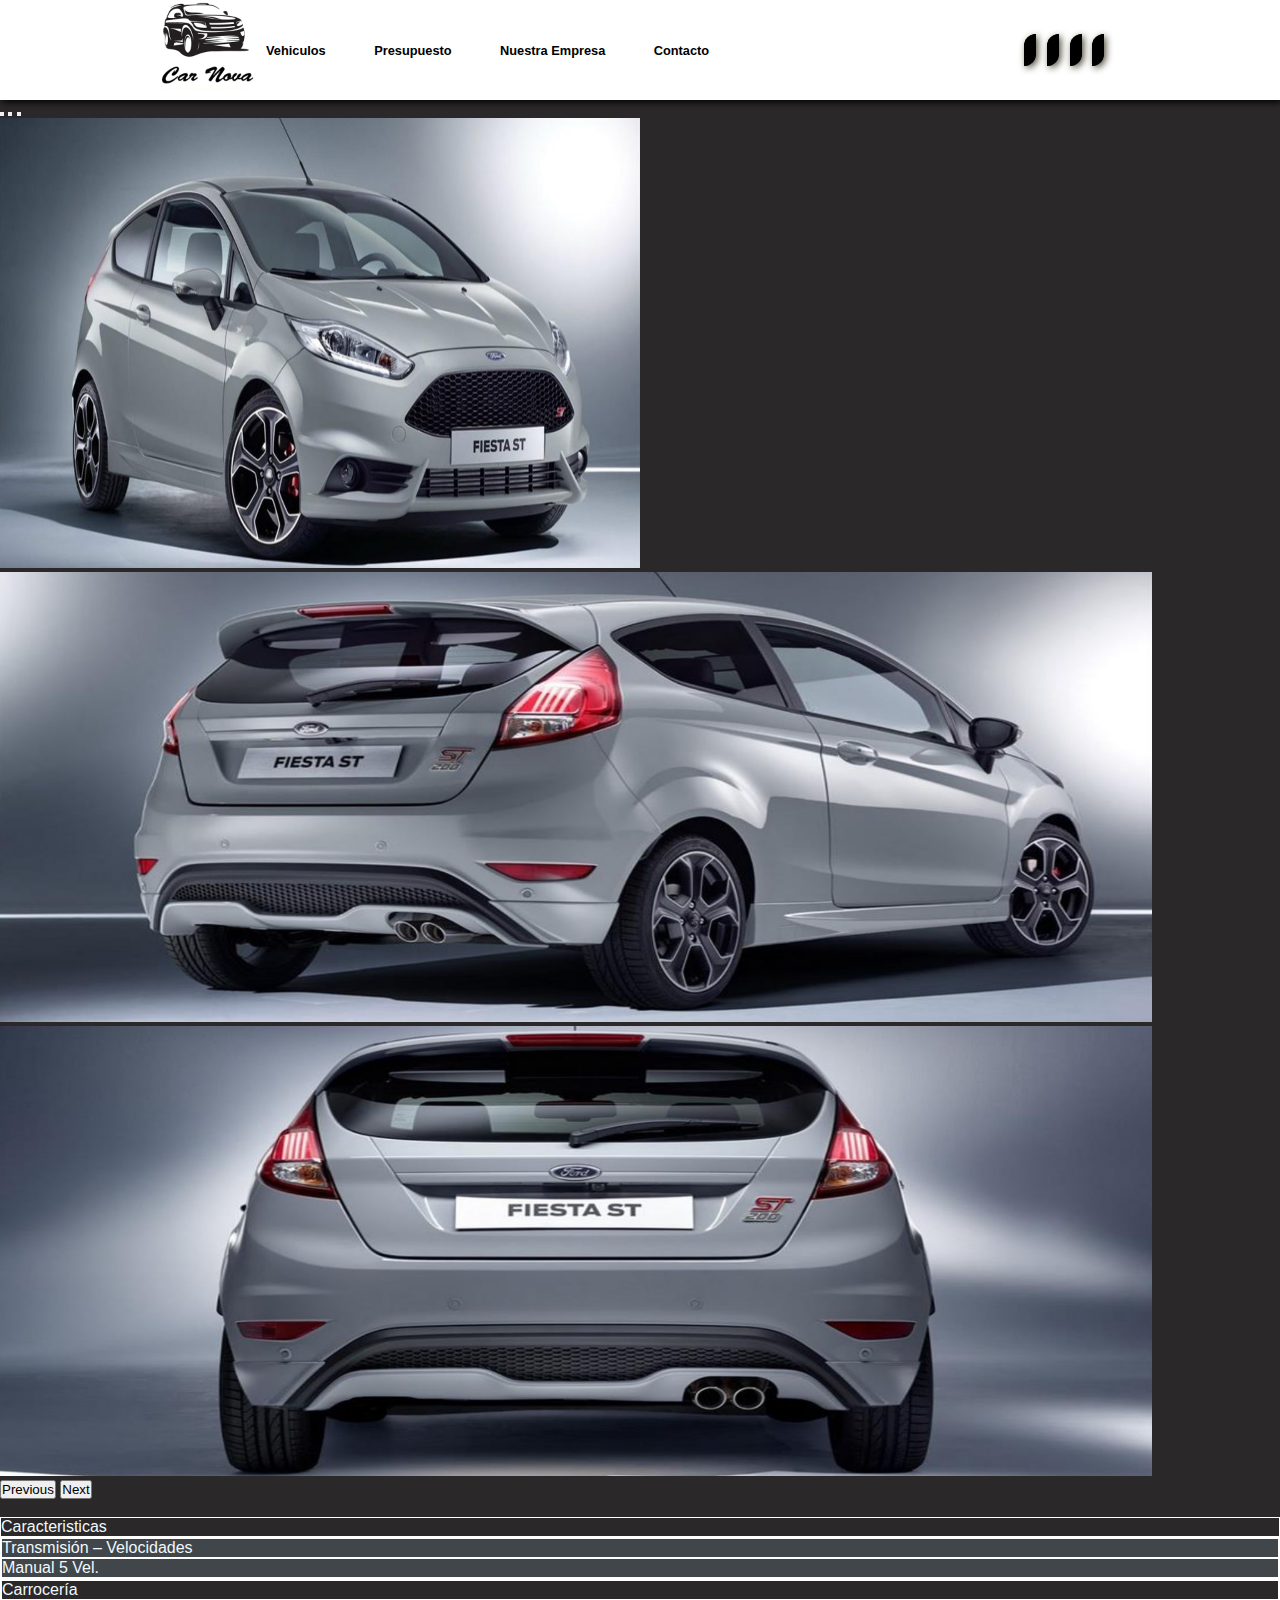
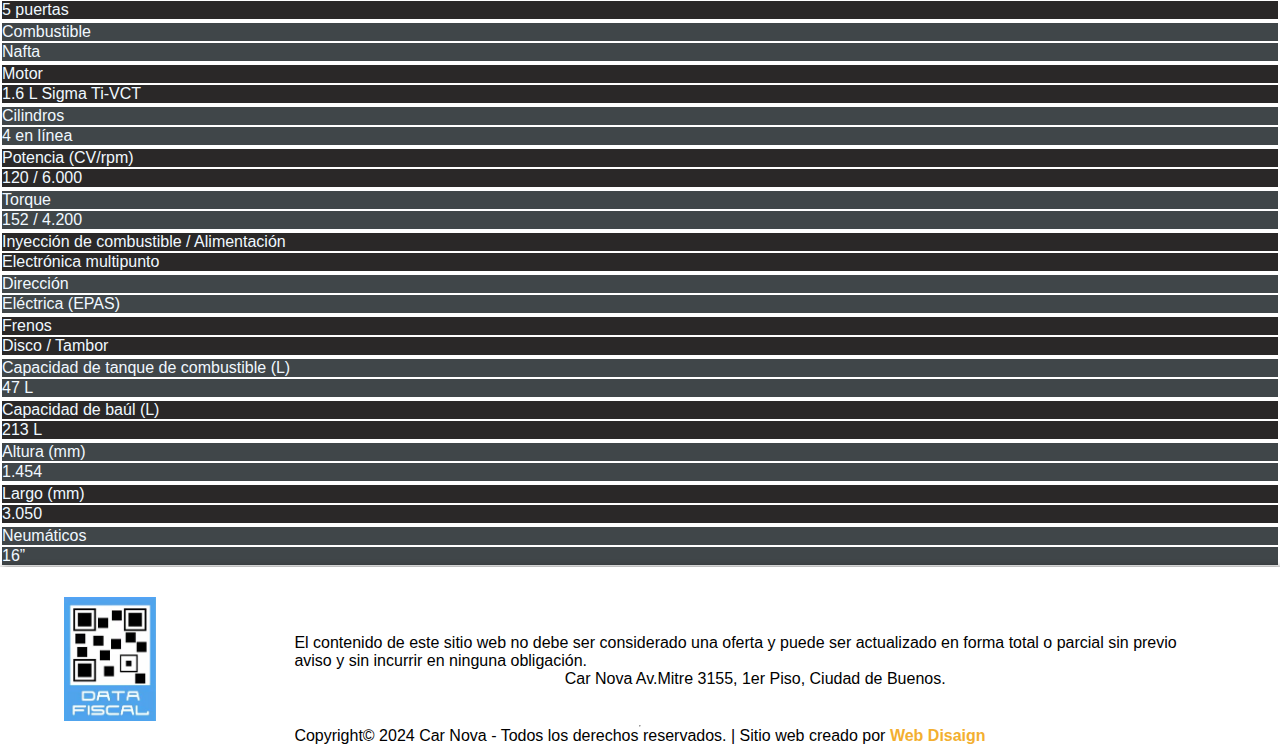
<file: fiesta.html>
<!DOCTYPE html>
<html lang="en">
<head>
  <meta charset="UTF-8">
  <meta http-equiv="X-UA-Compatible" content="IE=edge">
  <meta name="viewport" content="width=device-width, initial-scale=1.0">
  <!--BOOTSTRAP-->
  <link href="https://cdn.jsdelivr.net/npm/bootstrap@5.3.0-alpha3/dist/css/bootstrap.min.css" rel="stylesheet"
    integrity="sha384-KK94CHFLLe+nY2dmCWGMq91rCGa5gtU4mk92HdvYe+M/SXH301p5ILy+dN9+nJOZ" crossorigin="anonymous">
  <script src="https://cdn.jsdelivr.net/npm/bootstrap@5.3.0-alpha3/dist/js/bootstrap.bundle.min.js"
    integrity="sha384-ENjdO4Dr2bkBIFxQpeoTz1HIcje39Wm4jDKdf19U8gI4ddQ3GYNS7NTKfAdVQSZe"
    crossorigin="anonymous"></script>
  <!--FONT AWESOME ICONOS-->
  <link rel="stylesheet" href="https://cdnjs.cloudflare.com/ajax/libs/font-awesome/6.4.0/css/all.min.css"
    integrity="sha512-iecdLmaskl7CVkqkXNQ/ZH/XLlvWZOJyj7Yy7tcenmpD1ypASozpmT/E0iPtmFIB46ZmdtAc9eNBvH0H/ZpiBw=="
    crossorigin="anonymous" referrerpolicy="no-referrer" />
  <!--ENLACE HOJA DE ESTILO-->
  <link rel="stylesheet" href="estilos/style.css">
  <title>Todos Los Modelos de Autos</title>
</head>
<body>
  <header>
    <!--LOGO-->
    <div class="logo-web">
        <a href="index.html"><img src="imagenes/logo.png" style="width: 100px;" alt=""></a>
    </div>
    <!--MENU-->
    <nav class="contenedor-menu">
        <ul>
            <li><a href="galeriaAutos.html"><i class="fa-solid fa-car-side"></i>Vehiculos</a></li>
            <li><a href="presupuesto.html"><i class="fa-solid fa-clipboard"></i>Presupuesto</a></li>
            <li><a href="nosotros.html"><i class="fa-sharp fa-solid fa-building"></i>Nuestra Empresa </a></li>
            <li><a href="#contacto"><i class="fa-solid fa-phone-volume"></i>Contacto</a></li>
        </ul>
    </nav>

    <!--REDES SOCIALES-->
    <div class="contenedor-redes">
        <ul>
            <li><a href="https://m.facebook.com/" target="_blank"><i class="fa-brands fa-facebook"></i></a></li>
            <li><a href="https://www.instagram.com/" target="_blank"><i class="fa-brands fa-instagram"></i></a>
            </li>
            <li><a href="https://www.tiktok.com/es/" target="_blank"><i class="fa-brands fa-tiktok"></i></a>
            </li>
            <li><a href="https://web.whatsapp.com/" target="_blank"><i class="fa-brands fa-whatsapp"></i></a>
            </li>
        </ul>
    </div>

</header>

  <div id="carouselExampleIndicators" class="carousel slide">
    <div class="carousel-indicators">
      <button type="button" data-bs-target="#carouselExampleIndicators" data-bs-slide-to="0" class="active"
        aria-current="true" aria-label="Slide 1"></button>
      <button type="button" data-bs-target="#carouselExampleIndicators" data-bs-slide-to="1"
        aria-label="Slide 2"></button>
      <button type="button" data-bs-target="#carouselExampleIndicators" data-bs-slide-to="2"
        aria-label="Slide 3"></button>
    </div>
    <div class="carousel-inner">
      <div class="carousel-item active">
        <img src="imagenes/Ford/fiesta2.jpg " class="rounded float-start w-100" alt="..."
          style="width: 50%; height: 450px;">
      </div>
      <div class="carousel-item">
        <img src="imagenes/Ford/fiesta1.jpg" class="d-block w-100" alt="..."
          style="width: 90%; height: 450px;">
      </div>
      <div class="carousel-item">
        <img src="imagenes/Ford/fiesta3.jpg" class="d-block w-100" alt="..."
          style="width: 90%; height: 450px;">
      </div>
    </div>
    <button class="carousel-control-prev" type="button" data-bs-target="#carouselExampleIndicators"
      data-bs-slide="prev">
      <span class="carousel-control-prev-icon" aria-hidden="true"></span>
      <span class="visually-hidden">Previous</span>
    </button>
    <button class="carousel-control-next" type="button" data-bs-target="#carouselExampleIndicators"
      data-bs-slide="next">
      <span class="carousel-control-next-icon" aria-hidden="true"></span>
      <span class="visually-hidden">Next</span>
    </button>
  </div>
  <br>
  <div class="container text-center">
    <div class="row" style="border: 1px white solid ">
      <div class="col">
        Caracteristicas
      </div>
    </div>
    <div class="row" style="border: 1px white solid; background: rgb(64, 70, 73)">
      <div class="col-4" style="border: 1px white solid">
        Transmisión – Velocidades
      </div>
      <div class="col-8" style="border: 1px white solid">
        Manual 5 Vel.
      </div>
    </div>
    <div class="row" style="border: 1px white solid">
      <div class="col-4" style="border: 1px white solid ">
        Carrocería
      </div>
      <div class="col-8" style="border: 1px white solid ">
        5 puertas
      </div>
    </div>
    <div class="row" style="border: 1px white solid; background: rgb(64, 70, 73) ">
      <div class="col-4" style="border: 1px white solid ">
        Combustible
      </div>
      <div class="col-8" style="border: 1px white solid ">
        Nafta
      </div>
    </div>
    <div class="row" style="border: 1px white solid ">
      <div class="col-4" style="border: 1px white solid ">
        Motor
      </div>
      <div class="col-8" style="border: 1px white solid">
        1.6 L Sigma Ti-VCT
      </div>
    </div>
    <div class="row" style="border: 1px white solid; background: rgb(64, 70, 73);">
      <div class="col-4" style="border: 1px white solid; ">
        Cilindros
      </div>
      <div class="col-8" style="border: 1px white solid;">
        4 en línea
      </div>
    </div>
    <div class="row" style="border: 1px white solid;  ">
      <div class="col-4" style="border: 1px white solid; ">
        Potencia (CV/rpm)
      </div>
      <div class="col-8" style="border: 1px white solid;">
        120 / 6.000
      </div>
    </div>
    <div class="row" style="border: 1px white solid; background: rgb(64, 70, 73); ">
      <div class="col-4" style="border: 1px white solid; ">
        Torque
      </div>
      <div class="col-8" style="border: 1px white solid;">
        152 / 4.200
      </div>
    </div>
    <div class="row" style="border: 1px white solid ">
      <div class="col-4" style="border: 1px white solid; ">
        Inyección de combustible / Alimentación
      </div>
      <div class="col-8" style="border: 1px white solid;">
        Electrónica multipunto
      </div>
    </div>
    <div class="row" style="border: 1px white solid; background: rgb(64, 70, 73); ">
      <div class="col-4" style="border: 1px white solid; ">
        Dirección
      </div>
      <div class="col-8" style="border: 1px white solid;">
        Eléctrica (EPAS)
      </div>
    </div>
    <div class="row" style="border: 1px white solid ">
      <div class="col-4" style="border: 1px white solid; ">
        Frenos
      </div>
      <div class="col-8" style="border: 1px white solid;">
        Disco / Tambor
      </div>
    </div>
    <div class="row" style="border: 1px white solid; background: rgb(64, 70, 73); ">
      <div class="col-4" style="border: 1px white solid; ">
        Capacidad de tanque de combustible (L)
      </div>
      <div class="col-8" style="border: 1px white solid;">
        47 L
      </div>
    </div>
    <div class="row" style="border: 1px white solid ">
      <div class="col-4" style="border: 1px white solid; ">
        Capacidad de baúl (L)
      </div>
      <div class="col-8" style="border: 1px white solid;">
        213 L
      </div>
    </div>
    <div class="row" style="border: 1px white solid; background: rgb(64, 70, 73); ">
      <div class="col-4" style="border: 1px white solid; ">
        Altura (mm)
      </div>
      <div class="col-8" style="border: 1px white solid;">
        1.454
      </div>
    </div>
    <div class="row" style="border: 1px white solid ">
      <div class="col-4" style="border: 1px white solid; ">
        Largo (mm)
      </div>
      <div class="col-8" style="border: 1px white solid;">
        3.050
      </div>
    </div>
    <div class="row" style="border: 1px white solid; background: rgb(64, 70, 73);">
      <div class="col-4" style="border: 1px white solid; ">
        Neumáticos
      </div>
      <div class="col-8" style="border: 1px white solid; ">
        16”
      </div>
    </div>
    <footer>
      <div class="contenedor-footer">
          <div class="imagen-footer">
              <img src="imagenes/data-fiscal-1.jpg" style="width: 40%;" alt="">
          </div>
          <div class="info-footer">
              <p>El contenido de este sitio web no debe ser considerado una oferta y puede ser actualizado en forma
                  total o parcial sin previo aviso y sin incurrir en ninguna obligación.</p>
              <p>Car Nova Av.Mitre 3155, 1er Piso, Ciudad de Buenos.</p>
          </div>
      </div>
      <hr>
      <div class="copy-footer">
          <p>Copyright© 2024 Car Nova - Todos los derechos reservados. | Sitio web creado por <a
                  href="https://webdisaign.mercadoshops.com.ar/" target="_blank">Web Disaign</a>
          </p>
      </div>
  </footer>
</body>
</html>
</file>
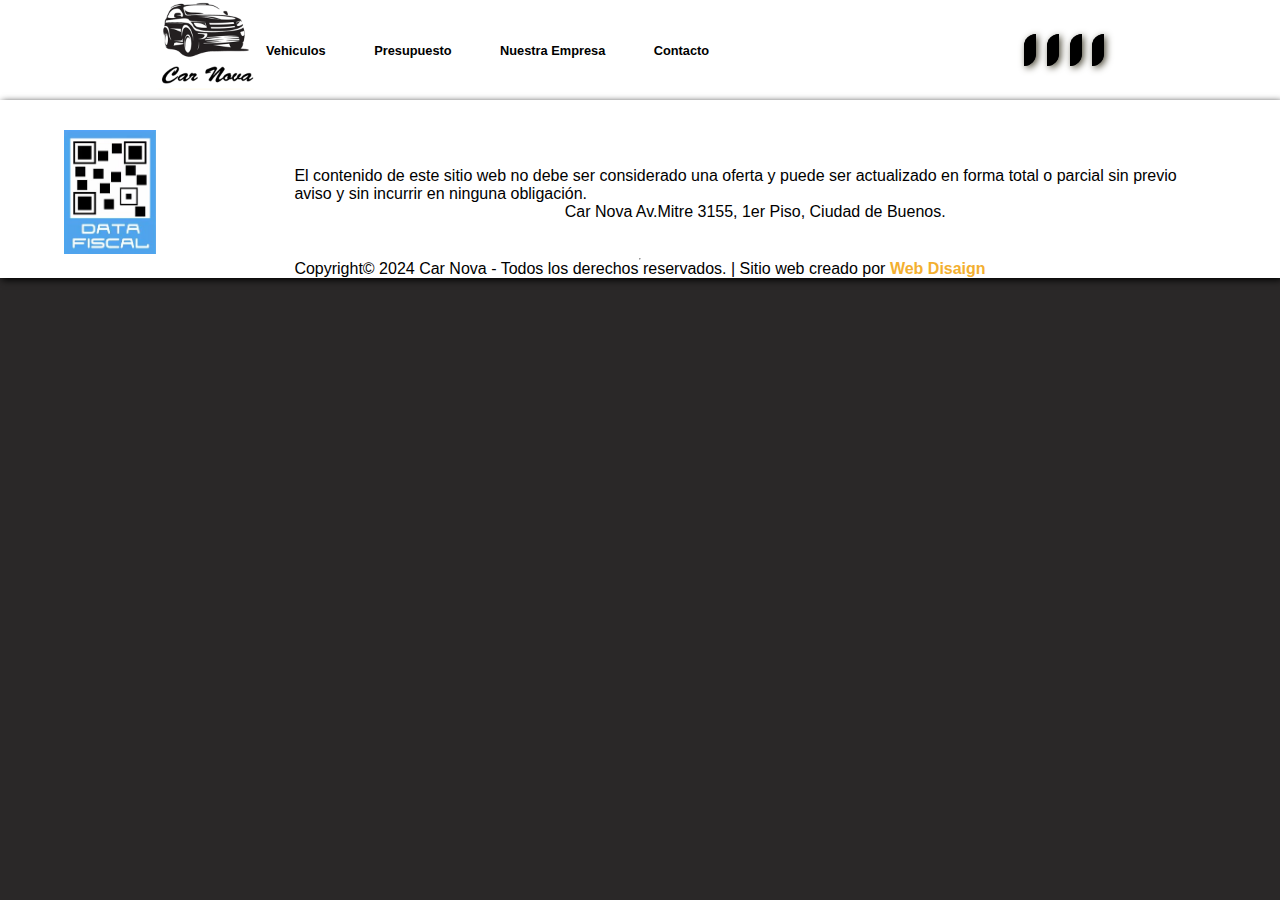
<file: focus.html>
<!DOCTYPE html>
<html lang="es">
<head>
    <meta charset="UTF-8">
    <meta http-equiv="X-UA-Compatible" content="IE=edge">
    <meta name="viewport" content="width=device-width, initial-scale=1.0">
    <!--BOOTSTRAP-->
    <link href="https://cdn.jsdelivr.net/npm/bootstrap@5.3.0-alpha3/dist/css/bootstrap.min.css" rel="stylesheet"
        integrity="sha384-KK94CHFLLe+nY2dmCWGMq91rCGa5gtU4mk92HdvYe+M/SXH301p5ILy+dN9+nJOZ" crossorigin="anonymous">
    <script src="https://cdn.jsdelivr.net/npm/bootstrap@5.3.0-alpha3/dist/js/bootstrap.bundle.min.js"
        integrity="sha384-ENjdO4Dr2bkBIFxQpeoTz1HIcje39Wm4jDKdf19U8gI4ddQ3GYNS7NTKfAdVQSZe"
        crossorigin="anonymous"></script>
    <!--FONT AWESOME ICONOS-->
    <link rel="stylesheet" href="https://cdnjs.cloudflare.com/ajax/libs/font-awesome/6.4.0/css/all.min.css"
        integrity="sha512-iecdLmaskl7CVkqkXNQ/ZH/XLlvWZOJyj7Yy7tcenmpD1ypASozpmT/E0iPtmFIB46ZmdtAc9eNBvH0H/ZpiBw=="
        crossorigin="anonymous" referrerpolicy="no-referrer" />
    <!--ENLACE HOJA DE ESTILO-->
    <link rel="stylesheet" href="estilos/style.css">
    <title>Todos Los Modelos de Autos</title>
</head>
<body>
    <header>
        <!--LOGO-->
        <div class="logo-web">
            <a href="index.html"><img src="imagenes/logo.png" style="width: 100px;" alt=""></a>
        </div>
        <!--MENU-->
        <nav class="contenedor-menu">
            <ul>
                <li><a href="galeriaAutos.html"><i class="fa-solid fa-car-side"></i>Vehiculos</a></li>
                <li><a href="presupuesto.html"><i class="fa-solid fa-clipboard"></i>Presupuesto</a></li>
                <li><a href="nosotros.html"><i class="fa-sharp fa-solid fa-building"></i>Nuestra Empresa </a></li>
                <li><a href="#contacto"><i class="fa-solid fa-phone-volume"></i>Contacto</a></li>
            </ul>
        </nav>

        <!--REDES SOCIALES-->
        <div class="contenedor-redes">
            <ul>
                <li><a href="https://m.facebook.com/" target="_blank"><i class="fa-brands fa-facebook"></i></a></li>
                <li><a href="https://www.instagram.com/" target="_blank"><i class="fa-brands fa-instagram"></i></a>
                </li>
                <li><a href="https://www.tiktok.com/es/" target="_blank"><i class="fa-brands fa-tiktok"></i></a>
                </li>
                <li><a href="https://web.whatsapp.com/" target="_blank"><i class="fa-brands fa-whatsapp"></i></a>
                </li>
            </ul>
        </div>
    
</header>

<footer>
    <div class="contenedor-footer">
        <div class="imagen-footer">
            <img src="imagenes/data-fiscal-1.jpg" style="width: 40%;" alt="">
        </div>
        <div class="info-footer">
            <p>El contenido de este sitio web no debe ser considerado una oferta y puede ser actualizado en forma
                total o parcial sin previo aviso y sin incurrir en ninguna obligación.</p>
            <p>Car Nova Av.Mitre 3155, 1er Piso, Ciudad de Buenos.</p>
        </div>
    </div>
    <hr>
    <div class="copy-footer">
        <p>Copyright© 2024 Car Nova - Todos los derechos reservados. | Sitio web creado por <a
                href="https://webdisaign.mercadoshops.com.ar/" target="_blank">Web Disaign</a>
        </p>
    </div>
</footer>
</file>
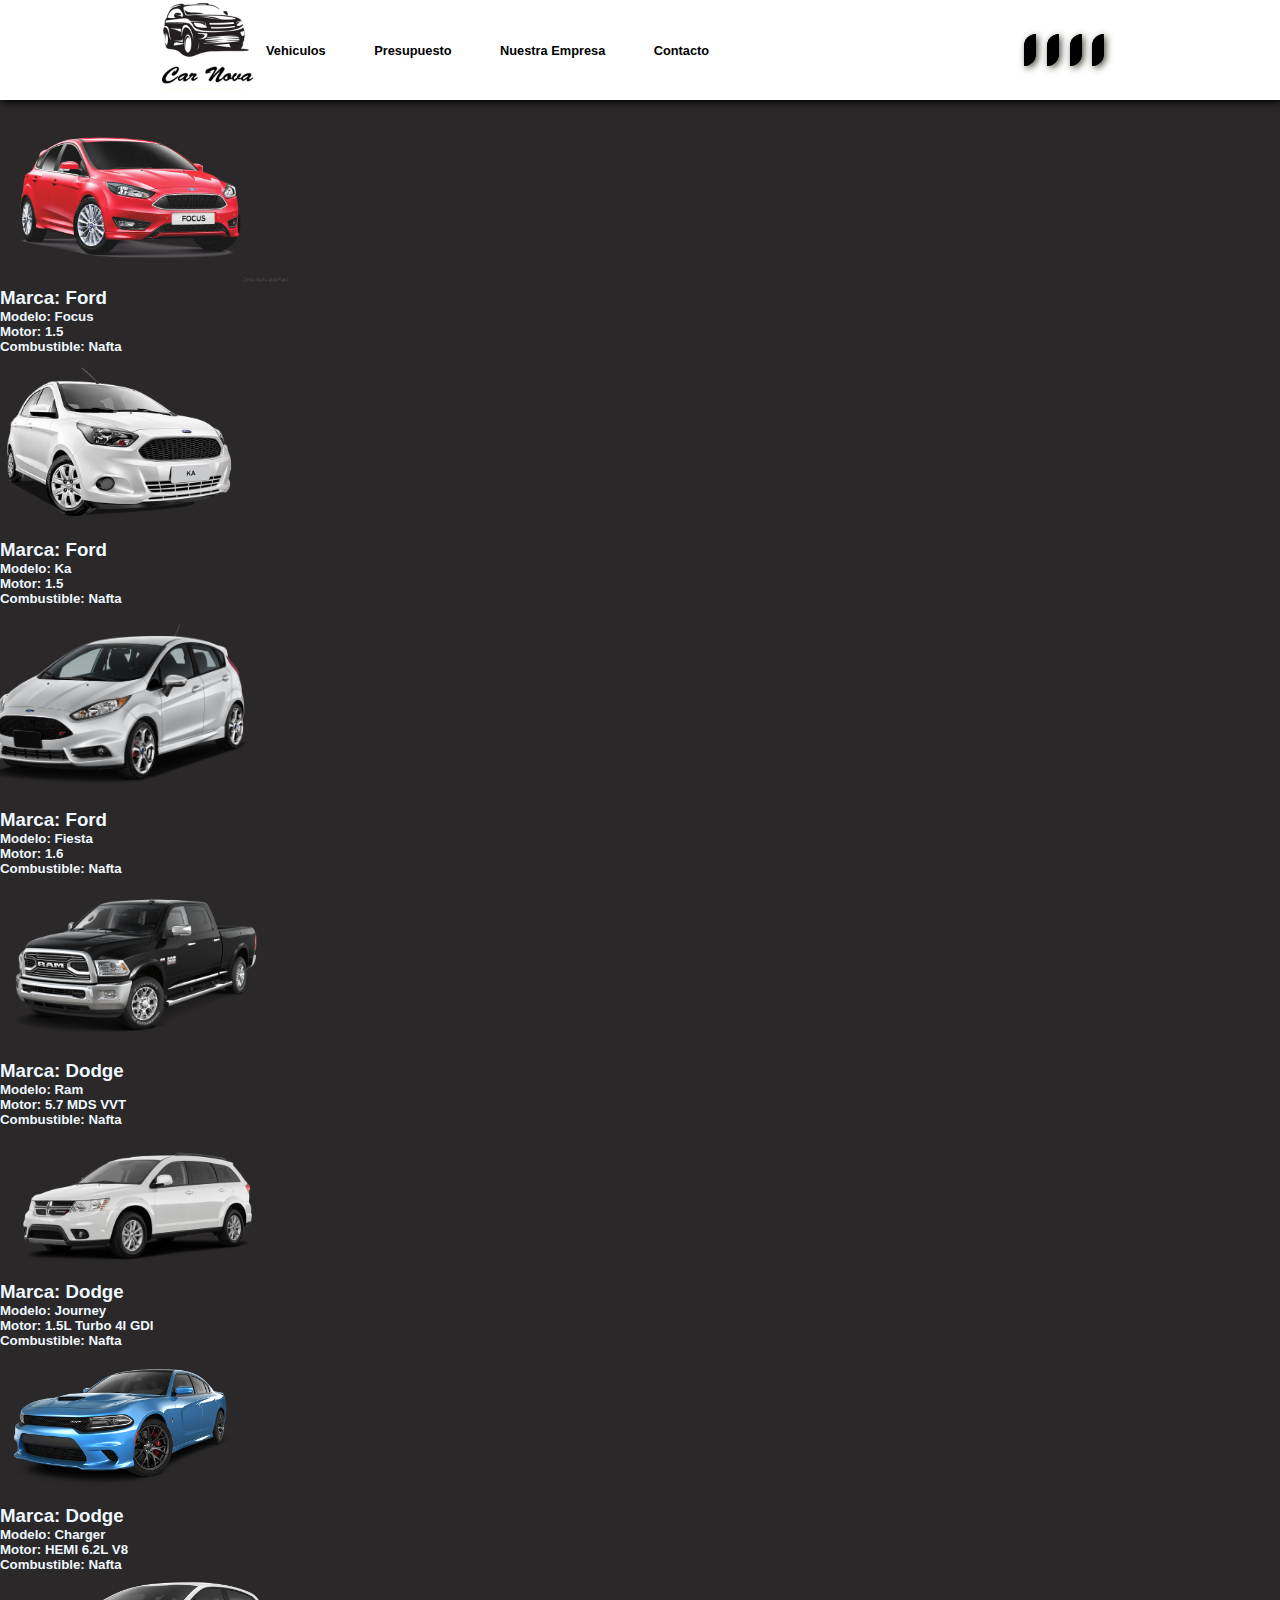
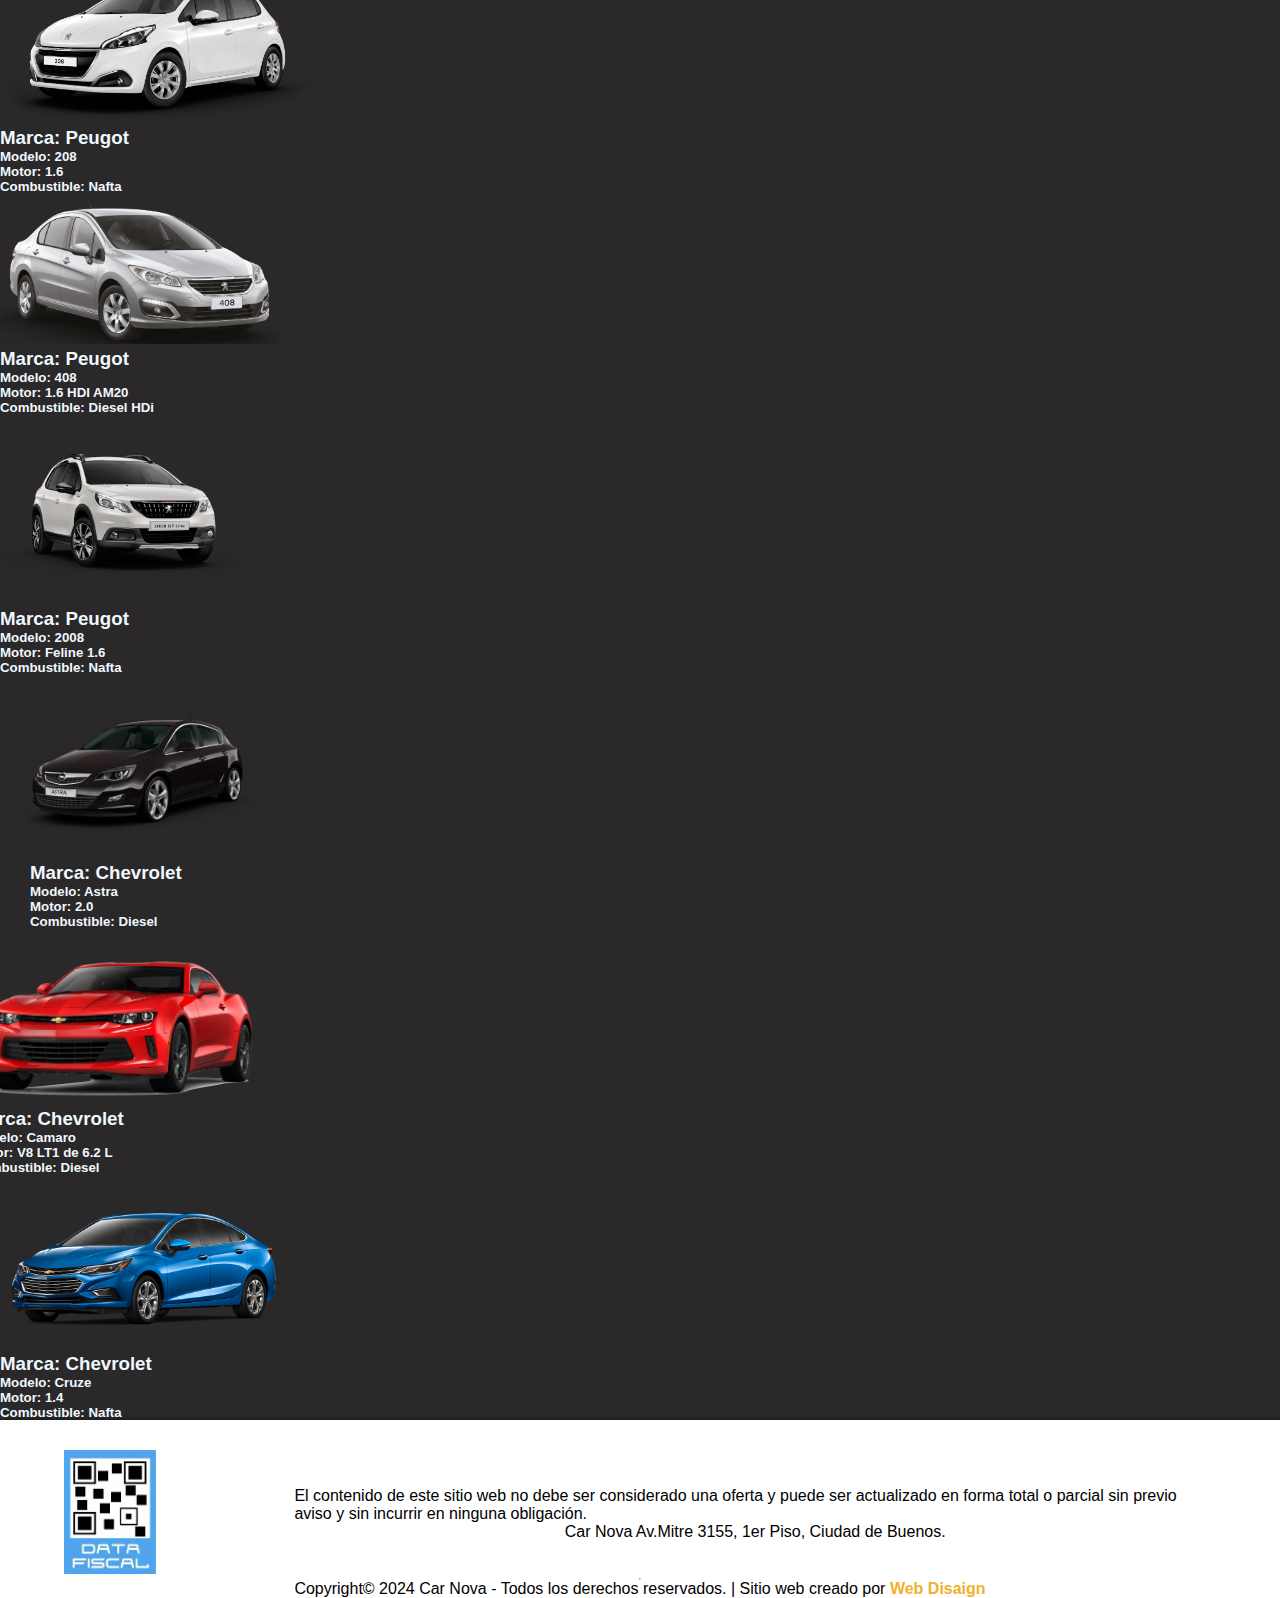
<file: galeriaAutos.html>
<!DOCTYPE html>
<html lang="es">
<head>
    <meta charset="UTF-8">
    <meta http-equiv="X-UA-Compatible" content="IE=edge">
    <meta name="viewport" content="width=device-width, initial-scale=1.0">
    <!--BOOTSTRAP-->
    <link href="https://cdn.jsdelivr.net/npm/bootstrap@5.3.0-alpha3/dist/css/bootstrap.min.css" rel="stylesheet"
        integrity="sha384-KK94CHFLLe+nY2dmCWGMq91rCGa5gtU4mk92HdvYe+M/SXH301p5ILy+dN9+nJOZ" crossorigin="anonymous">
    <script src="https://cdn.jsdelivr.net/npm/bootstrap@5.3.0-alpha3/dist/js/bootstrap.bundle.min.js"
        integrity="sha384-ENjdO4Dr2bkBIFxQpeoTz1HIcje39Wm4jDKdf19U8gI4ddQ3GYNS7NTKfAdVQSZe"
        crossorigin="anonymous"></script>
    <!--FONT AWESOME ICONOS-->
    <link rel="stylesheet" href="https://cdnjs.cloudflare.com/ajax/libs/font-awesome/6.4.0/css/all.min.css"
        integrity="sha512-iecdLmaskl7CVkqkXNQ/ZH/XLlvWZOJyj7Yy7tcenmpD1ypASozpmT/E0iPtmFIB46ZmdtAc9eNBvH0H/ZpiBw=="
        crossorigin="anonymous" referrerpolicy="no-referrer" />
    <!--ENLACE HOJA DE ESTILO-->
    <link rel="stylesheet" href="estilos/style.css">
    <title>Todos Los Modelos de Autos</title>
</head>
<body>
    <header>
        <!--LOGO-->
        <div class="logo-web">
            <a href="index.html"><img src="imagenes/logo.png" style="width: 100px;" alt=""></a>
        </div>
        <!--MENU-->
        <nav class="contenedor-menu">
            <ul>
                <li><a href="galeriaAutos.html"><i class="fa-solid fa-car-side"></i>Vehiculos</a></li>
                <li><a href="presupuesto.html"><i class="fa-solid fa-clipboard"></i>Presupuesto</a></li>
                <li><a href="nosotros.html"><i class="fa-sharp fa-solid fa-building"></i>Nuestra Empresa </a></li>
                <li><a href="#contacto"><i class="fa-solid fa-phone-volume"></i>Contacto</a></li>
            </ul>
        </nav>

        <!--REDES SOCIALES-->
        <div class="contenedor-redes">
            <ul>
                <li><a href="https://m.facebook.com/" target="_blank"><i class="fa-brands fa-facebook"></i></a></li>
                <li><a href="https://www.instagram.com/" target="_blank"><i class="fa-brands fa-instagram"></i></a>
                </li>
                <li><a href="https://www.tiktok.com/es/" target="_blank"><i class="fa-brands fa-tiktok"></i></a>
                </li>
                <li><a href="https://web.whatsapp.com/" target="_blank"><i class="fa-brands fa-whatsapp"></i></a>
                </li>
            </ul>
        </div>
    
</header>
    <!--GALERIA DE FOTOS-->
    <div class="container">
        <div class="row">
            <div class="col">
                <div class="imagen"><img src="imagenes/Ford/focus2.png" style="width: 325px; margin-left: -35px;"
                        alt=""></div>
                <div class="informacion">
                    <h3>Marca: Ford</h3>
                    <h5>Modelo: Focus</h5>
                    <h5>Motor: 1.5</h5>
                    <h5>Combustible: Nafta</h5>
                </div>
            </div>
            <div class="col">
                <div class="imagen"><img src="imagenes/Ford/ka.png" style="width: 290px; margin-left: -25px;" alt="">
                </div>
                <div class="informacion">
                    <h3>Marca: Ford</h3>
                    <h5>Modelo: Ka</h5>
                    <h5>Motor: 1.5</h5>
                    <h5>Combustible: Nafta</h5>
                </div>
            </div>
            <div class="col">
                <div class="imagen"> <a href="fiesta.html" target="_blank"><img src="imagenes/Ford/fiesta.png" style="width: 300px;  margin-left: -35px;" alt=""></div></a>
                <div class="informacion">
                    <h3>Marca: Ford</h3>
                    <h5>Modelo: Fiesta</h5>
                    <h5>Motor: 1.6</h5>
                    <h5>Combustible: Nafta</h5>
                </div>
            </div>
            <div class="col">
                <div class="imagen"><img src="imagenes/Dodge/ram.png" style="width: 270px;" alt=""></div>
                <div class="informacion">
                    <h3>Marca: Dodge</h3>
                    <h5>Modelo: Ram</h5>
                    <h5>Motor: 5.7 MDS VVT</h5>
                    <h5>Combustible: Nafta</h5>
                </div>
            </div>
            <div class="col">
                <div class="imagen"><img src="imagenes/Dodge/journey.png" style="width: 300px;" alt=""></div>
                <div class="informacion">
                    <h3>Marca: Dodge</h3>
                    <h5>Modelo: Journey</h5>
                    <h5>Motor: 1.5L Turbo 4I GDI</h5>
                    <h5>Combustible: Nafta</h5>
                </div>
            </div>
            <div class="col">
                <div class="imagen"><img src="imagenes/Dodge/charger.png" style="width: 240px;" alt=""></div>
                <div class="informacion">
                    <h3>Marca: Dodge</h3>
                    <h5>Modelo: Charger</h5>
                    <h5>Motor: HEMI 6.2L V8</h5>
                    <h5>Combustible: Nafta</h5>
                </div>
            </div>
            <div class="col">
                <div class="imagen"><img src="imagenes/peugot/208.png" style="width: 315px;" alt=""></div>
                <div class="informacion">
                    <h3>Marca: Peugot</h3>
                    <h5>Modelo: 208 </h5>
                    <h5>Motor: 1.6</h5>
                    <h5>Combustible: Nafta</h5>
                </div>
            </div>
            <div class="col">
                <div class="imagen"><img src="imagenes/peugot/408.png" style="width: 280px;" alt=""></div>
                <div class="informacion">
                    <h3>Marca: Peugot</h3>
                    <h5>Modelo: 408</h5>
                    <h5>Motor: 1.6 HDI AM20</h5>
                    <h5>Combustible: Diesel HDi</h5>
                </div>
            </div>
            <br>
            <div class="col">
                <div class="imagen"><img src="imagenes/peugot/2008.png" style="width: 240px;" alt=""></div>
                <div class="informacion">
                    <h3>Marca: Peugot</h3>
                    <h5>Modelo: 2008</h5>
                    <h5>Motor: Feline 1.6</h5>
                    <h5>Combustible: Nafta</h5>
                </div>
            </div>
            <br>
            <div class="col">
                <div class="imagen"><img src="imagenes/Chevrolet/astra.png" style="width: 355px; margin-left: -25px;"
                        alt=""></div>
                <div class="informacion" style="margin-left:30px">
                    <h3>Marca: Chevrolet</h3>
                    <h5>Modelo: Astra</h5>
                    <h5>Motor: 2.0</h5>
                    <h5>Combustible: Diesel</h5>
                </div>
            </div>
            <br>
            <div class="col">
                <div class="imagen"><img src="imagenes/Chevrolet/camaro.png" style="width: 280px; margin-left: -25px;"
                        alt=""></div>
                <div class="informacion" style="margin-left:-28px">
                    <h3>Marca: Chevrolet</h3>
                    <h5>Modelo: Camaro</h5>
                    <h5>Motor: V8 LT1 de 6.2 L</h5>
                    <h5>Combustible: Diesel</h5>
                </div>
            </div>
            <br>
            <div class="col">
                <div class="imagen"><img src="imagenes/Chevrolet/cruze.png" style="width: 300px; margin-top: 10px;"
                        alt=""></div>
                <div class="informacion" style="margin-top: 12px;">
                    <h3>Marca: Chevrolet</h3>
                    <h5>Modelo: Cruze</h5>
                    <h5>Motor: 1.4</h5>
                    <h5>Combustible: Nafta</h5>
                </div>
            </div>
        </div>
    </div>
    <footer>
        <div class="contenedor-footer">
            <div class="imagen-footer">
                <img src="imagenes/data-fiscal-1.jpg" style="width: 40%;" alt="">
            </div>
            <div class="info-footer">
                <p>El contenido de este sitio web no debe ser considerado una oferta y puede ser actualizado en forma
                    total o parcial sin previo aviso y sin incurrir en ninguna obligación.</p>
                <p>Car Nova Av.Mitre 3155, 1er Piso, Ciudad de Buenos.</p>
            </div>
        </div>
        <hr>
        <div class="copy-footer">
            <p>Copyright© 2024 Car Nova - Todos los derechos reservados. | Sitio web creado por <a
                    href="https://webdisaign.mercadoshops.com.ar/" target="_blank">Web Disaign</a>
            </p>
        </div>
    </footer>
</body>
</html>
</file>
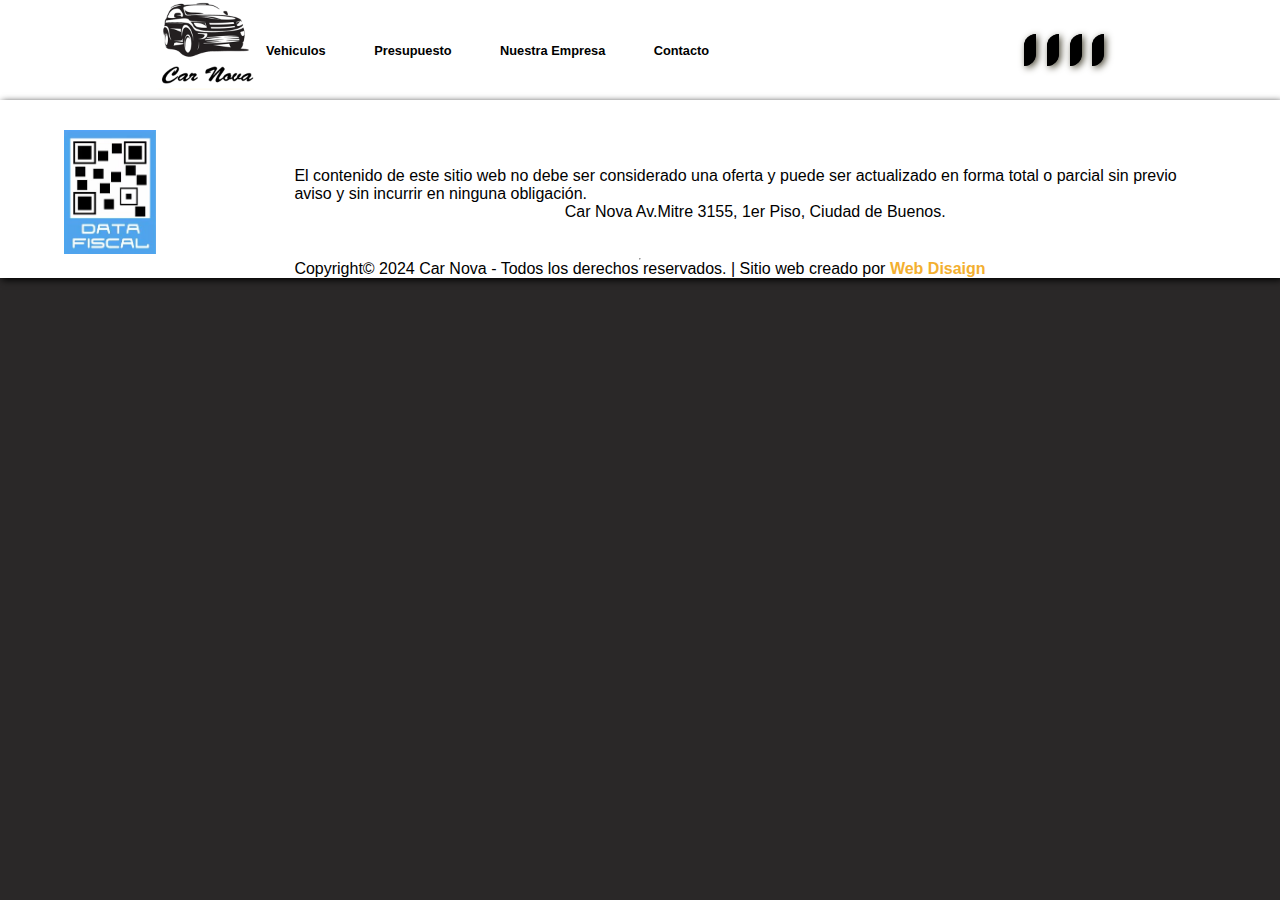
<file: ka.html>
<!DOCTYPE html>
<html lang="es">

<head>
    <meta charset="UTF-8">
    <meta http-equiv="X-UA-Compatible" content="IE=edge">
    <meta name="viewport" content="width=device-width, initial-scale=1.0">
    <!--BOOTSTRAP-->
    <link href="https://cdn.jsdelivr.net/npm/bootstrap@5.3.0-alpha3/dist/css/bootstrap.min.css" rel="stylesheet"
        integrity="sha384-KK94CHFLLe+nY2dmCWGMq91rCGa5gtU4mk92HdvYe+M/SXH301p5ILy+dN9+nJOZ" crossorigin="anonymous">
    <script src="https://cdn.jsdelivr.net/npm/bootstrap@5.3.0-alpha3/dist/js/bootstrap.bundle.min.js"
        integrity="sha384-ENjdO4Dr2bkBIFxQpeoTz1HIcje39Wm4jDKdf19U8gI4ddQ3GYNS7NTKfAdVQSZe"
        crossorigin="anonymous"></script>
    <!--FONT AWESOME ICONOS-->
    <link rel="stylesheet" href="https://cdnjs.cloudflare.com/ajax/libs/font-awesome/6.4.0/css/all.min.css"
        integrity="sha512-iecdLmaskl7CVkqkXNQ/ZH/XLlvWZOJyj7Yy7tcenmpD1ypASozpmT/E0iPtmFIB46ZmdtAc9eNBvH0H/ZpiBw=="
        crossorigin="anonymous" referrerpolicy="no-referrer" />
    <!--ENLACE HOJA DE ESTILO-->
    <link rel="stylesheet" href="estilos/style.css">
    <title>Todos Los Modelos de Autos</title>
</head>
<body>
    <header>
        <!--LOGO-->
        <div class="logo-web">
            <a href="index.html"><img src="imagenes/logo.png" style="width: 100px;" alt=""></a>
        </div>
        <!--MENU-->
        <nav class="contenedor-menu">
            <ul>
                <li><a href="galeriaAutos.html"><i class="fa-solid fa-car-side"></i>Vehiculos</a></li>
                <li><a href="presupuesto.html"><i class="fa-solid fa-clipboard"></i>Presupuesto</a></li>
                <li><a href="nosotros.html"><i class="fa-sharp fa-solid fa-building"></i>Nuestra Empresa </a></li>
                <li><a href="#contacto"><i class="fa-solid fa-phone-volume"></i>Contacto</a></li>
            </ul>
        </nav>

        <!--REDES SOCIALES-->
        <div class="contenedor-redes">
            <ul>
                <li><a href="https://m.facebook.com/" target="_blank"><i class="fa-brands fa-facebook"></i></a></li>
                <li><a href="https://www.instagram.com/" target="_blank"><i class="fa-brands fa-instagram"></i></a>
                </li>
                <li><a href="https://www.tiktok.com/es/" target="_blank"><i class="fa-brands fa-tiktok"></i></a>
                </li>
                <li><a href="https://web.whatsapp.com/" target="_blank"><i class="fa-brands fa-whatsapp"></i></a>
                </li>
            </ul>
        </div>
    
</header>
<footer>
    <div class="contenedor-footer">
        <div class="imagen-footer">
            <img src="imagenes/data-fiscal-1.jpg" style="width: 40%;" alt="">
        </div>
        <div class="info-footer">
            <p>El contenido de este sitio web no debe ser considerado una oferta y puede ser actualizado en forma
                total o parcial sin previo aviso y sin incurrir en ninguna obligación.</p>
            <p>Car Nova Av.Mitre 3155, 1er Piso, Ciudad de Buenos.</p>
        </div>
    </div>
    <hr>
    <div class="copy-footer">
        <p>Copyright© 2024 Car Nova - Todos los derechos reservados. | Sitio web creado por <a
                href="https://webdisaign.mercadoshops.com.ar/" target="_blank">Web Disaign</a>
        </p>
    </div>
</footer>
</body>
</file>
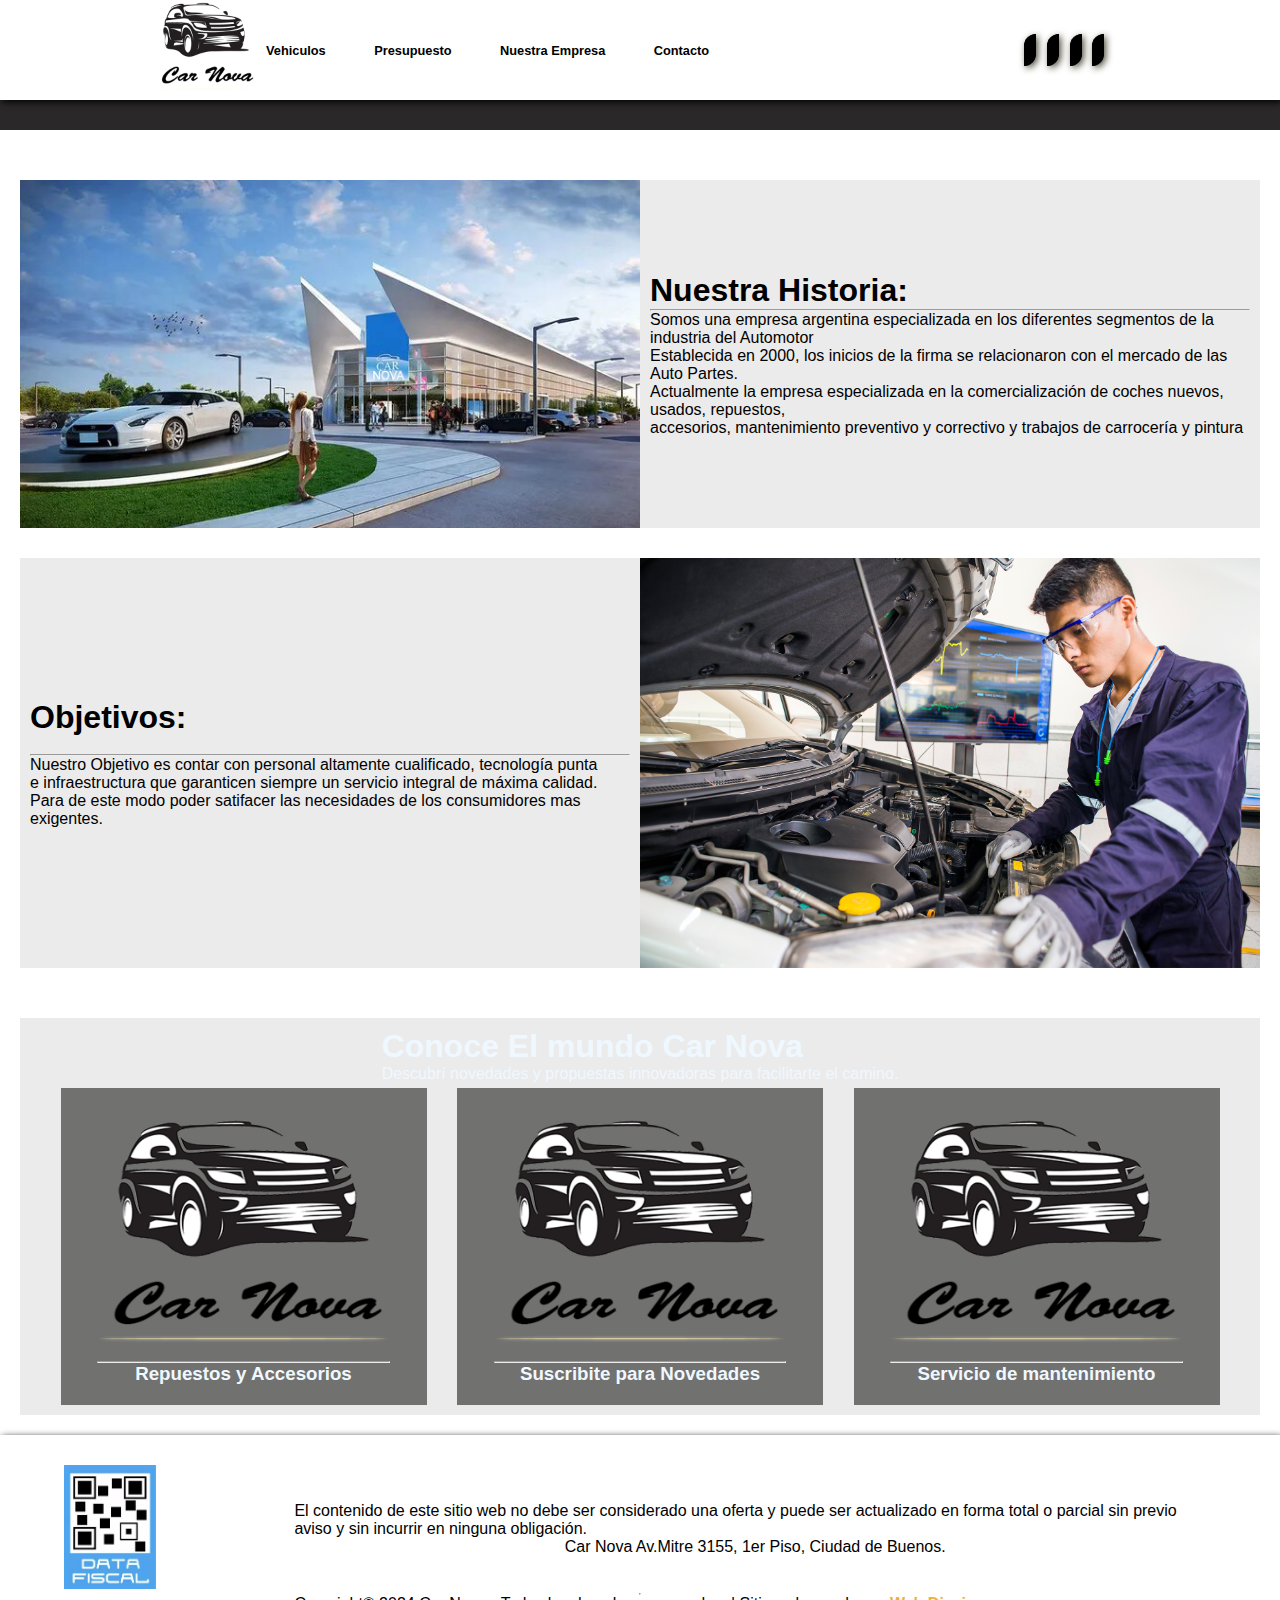
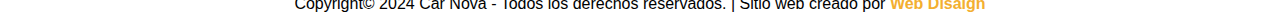
<file: nosotros.html>
<!DOCTYPE html>
<html lang="es">
<head>
    <meta charset="UTF-8">
    <meta http-equiv="X-UA-Compatible" content="IE=edge">
    <meta name="viewport" content="width=device-width, initial-scale=1.0">
    <!--BOOTSTRAP-->
    <link href="https://cdn.jsdelivr.net/npm/bootstrap@5.3.0-alpha3/dist/css/bootstrap.min.css" rel="stylesheet"
        integrity="sha384-KK94CHFLLe+nY2dmCWGMq91rCGa5gtU4mk92HdvYe+M/SXH301p5ILy+dN9+nJOZ" crossorigin="anonymous">
    <script src="https://cdn.jsdelivr.net/npm/bootstrap@5.3.0-alpha3/dist/js/bootstrap.bundle.min.js"
        integrity="sha384-ENjdO4Dr2bkBIFxQpeoTz1HIcje39Wm4jDKdf19U8gI4ddQ3GYNS7NTKfAdVQSZe"
        crossorigin="anonymous"></script>
    <!--FONT AWESOME ICONOS-->
    <link rel="stylesheet" href="https://cdnjs.cloudflare.com/ajax/libs/font-awesome/6.4.0/css/all.min.css"
        integrity="sha512-iecdLmaskl7CVkqkXNQ/ZH/XLlvWZOJyj7Yy7tcenmpD1ypASozpmT/E0iPtmFIB46ZmdtAc9eNBvH0H/ZpiBw=="
        crossorigin="anonymous" referrerpolicy="no-referrer" />
    <!--ENLACE HOJA ESTILO NOSOTROS-->
    <link rel="stylesheet" href="estilos/nosotros.css">
    <!--ENLACE HOJA DE ESTILO GENERAL MENU-->
    <link rel="stylesheet" href="estilos/style.css">
    <title>Nuestra Empresa</title>
</head>
<body>
    <header>
        <!--LOGO-->
        <div class="logo-web">
            <a href="index.html"><img src="imagenes/logo.png" style="width: 100px;" alt=""></a>
        </div>
        <!--MENU-->
        <nav class="contenedor-menu">
            <ul>
                <li><a href="galeriaAutos.html"><i class="fa-solid fa-car-side"></i>Vehiculos</a></li>
                <li><a href="presupuesto.html"><i class="fa-solid fa-clipboard"></i>Presupuesto</a></li>
                <li><a href="nosotros.html"><i class="fa-sharp fa-solid fa-building"></i>Nuestra Empresa </a></li>
                <li><a href="#contacto"><i class="fa-solid fa-phone-volume"></i>Contacto</a></li>
            </ul>
        </nav>

        <!--REDES SOCIALES-->
        <div class="contenedor-redes">
            <ul>
                <li><a href="https://m.facebook.com/" target="_blank"><i class="fa-brands fa-facebook"></i></a></li>
                <li><a href="https://www.instagram.com/" target="_blank"><i class="fa-brands fa-instagram"></i></a>
                </li>
                <li><a href="https://www.tiktok.com/es/" target="_blank"><i class="fa-brands fa-tiktok"></i></a>
                </li>
                <li><a href="https://web.whatsapp.com/" target="_blank"><i class="fa-brands fa-whatsapp"></i></a>
                </li>
            </ul>
        </div>
    
</header>
    <div class="contendor-general">
        <div class="contenedor-imagen-empresa">
            <img src="imagenes/car-one-shopping-uruguay.jpg" style="width: 100%;" alt="">
        </div>
        <div class="contenedor-informacion-empresa">
            <div>
                <h1>Nuestra Historia:</h1>
            </div>
            <hr>
            <div>
                <p>Somos una empresa argentina especializada en los diferentes segmentos de la industria del Automotor</p>
                <p>Establecida en 2000, los inicios de la firma se relacionaron con el mercado de las Auto Partes. </p>
                <p>Actualmente la empresa especializada en la comercialización de coches nuevos, usados, repuestos, </p>
                <p> accesorios, mantenimiento preventivo y correctivo y trabajos de carrocería y pintura</p>
            </div>
        </div>
        <div class="contenedor-objetivos-empresa">
            <div>
                <h1>Objetivos:</h1>
            </div><br>
            <hr>
            <div>
                <p>Nuestro Objetivo es contar con personal altamente cualificado, tecnología punta </p>
                <p> e infraestructura que garanticen siempre un servicio integral de máxima calidad. </p>
                <p>Para de este modo poder satifacer las necesidades de los consumidores mas exigentes. </p>
            </div>
        </div>
        <div class="contenedor-imagen-objetivos">
            <img src="imagenes/mecanica-automotriz-senati1800-x-1190_0.jpg" style="width: 100%;" alt="">
        </div>
        <div class="contenedor-nosotros-publicidad">
            <div class="tiulo-publicidad">
                <h1>Conoce El mundo Car Nova</h1>
                <p>Descubrí novedades y propuestas innovadoras para facilitarte el camino.</p>
            </div>
            <div class="contenedor-propusta-imagen">
                <div class="propuesta-1">
                    <img src="imagenes/logo.png" style="width: 80%; height: 80%;" alt="">
                    <hr>
                    <h3>Repuestos y Accesorios</h3>
                </div>
                <div class="propuesta-2">
                    <img src="imagenes/logo.png" style="width: 80%; height: 80%;" alt="">
                    <hr>
                    <h3>Suscribite para Novedades</h3>
                </div>
                <div class="propuesta-3">
                    <img src="imagenes/logo.png" style="width: 80%; height: 80%;" alt="">
                    <hr>
                    <h3>Servicio de mantenimiento</h3>
                </div>
            </div>
        </div>
    </div>
    <footer>
        <div class="contenedor-footer">
            <div class="imagen-footer">
                <img src="imagenes/data-fiscal-1.jpg" style="width: 40%;" alt="">
            </div>
            <div class="info-footer">
                <p>El contenido de este sitio web no debe ser considerado una oferta y puede ser actualizado en forma
                    total o parcial sin previo aviso y sin incurrir en ninguna obligación.</p>
                <p>Car Nova Av.Mitre 3155, 1er Piso, Ciudad de Buenos.</p>
            </div>
        </div>
        <hr>
        <div class="copy-footer">
            <p>Copyright© 2024 Car Nova - Todos los derechos reservados. | Sitio web creado por <a
                    href="https://webdisaign.mercadoshops.com.ar/" target="_blank">Web Disaign</a>
            </p>
        </div>
    </footer>
</body>
</html>
</file>
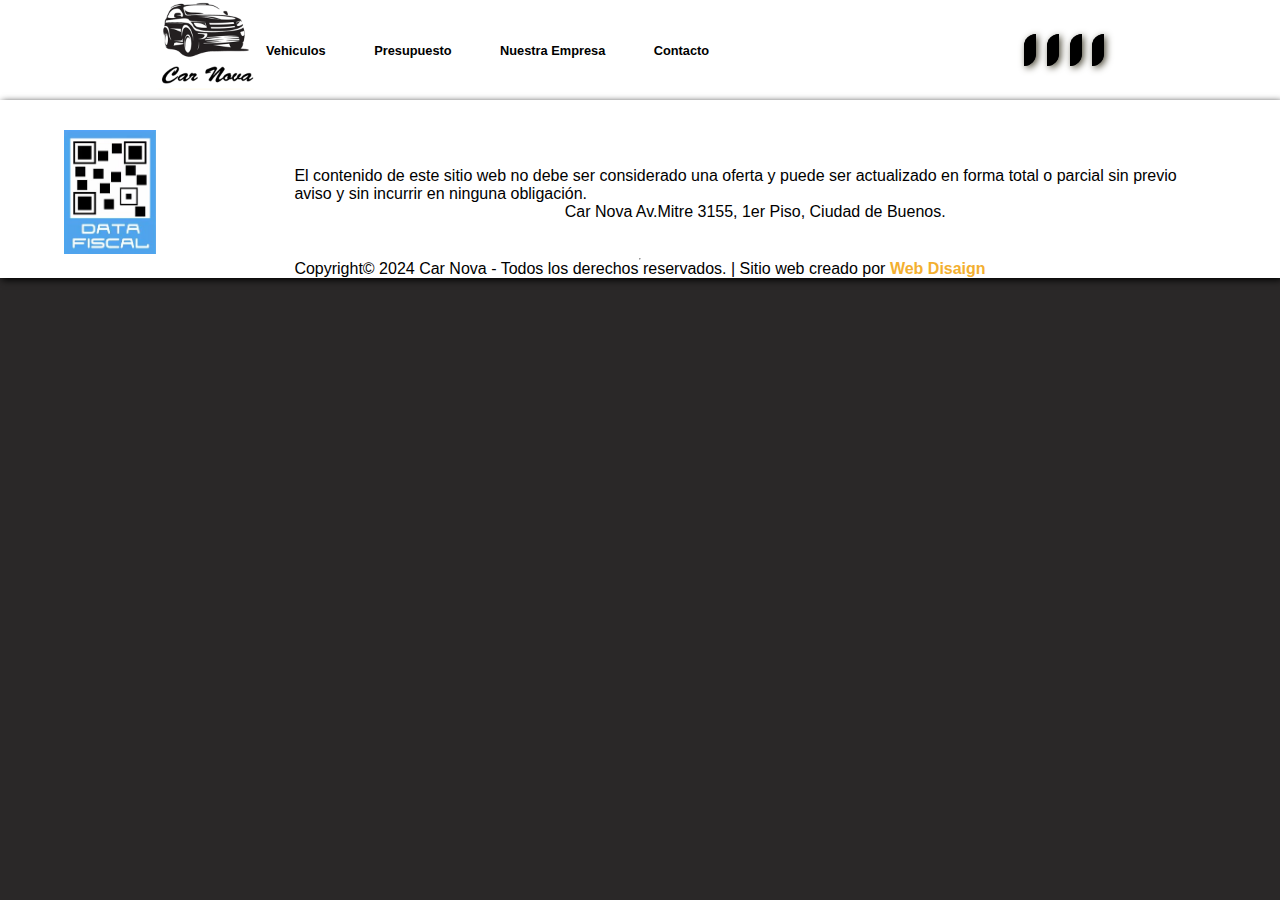
<file: planRombo.html>
<!DOCTYPE html>
<html lang="es">
<head>
    <meta charset="UTF-8">
    <meta http-equiv="X-UA-Compatible" content="IE=edge">
    <meta name="viewport" content="width=device-width, initial-scale=1.0">
    <!--BOOTSTRAP-->
    <link href="https://cdn.jsdelivr.net/npm/bootstrap@5.3.0-alpha3/dist/css/bootstrap.min.css" rel="stylesheet"
        integrity="sha384-KK94CHFLLe+nY2dmCWGMq91rCGa5gtU4mk92HdvYe+M/SXH301p5ILy+dN9+nJOZ" crossorigin="anonymous">
    <script src="https://cdn.jsdelivr.net/npm/bootstrap@5.3.0-alpha3/dist/js/bootstrap.bundle.min.js"
        integrity="sha384-ENjdO4Dr2bkBIFxQpeoTz1HIcje39Wm4jDKdf19U8gI4ddQ3GYNS7NTKfAdVQSZe"
        crossorigin="anonymous"></script>
    <!--FONT AWESOME ICONOS-->
    <link rel="stylesheet" href="https://cdnjs.cloudflare.com/ajax/libs/font-awesome/6.4.0/css/all.min.css"
        integrity="sha512-iecdLmaskl7CVkqkXNQ/ZH/XLlvWZOJyj7Yy7tcenmpD1ypASozpmT/E0iPtmFIB46ZmdtAc9eNBvH0H/ZpiBw=="
        crossorigin="anonymous" referrerpolicy="no-referrer" />
    <!--ENLACE JQUERY-->
    <script src="https://code.jquery.com/jquery-3.6.4.min.js"></script>
    <!--ENLACE JAVASCRIPT-->
    <script src="index.js"></script>
    <!--ENLACE HOJA DE ESTILO-->
    <link rel="stylesheet" href="estilos/style.css">
    <title>Agencia de Autos</title>
</head>
<body>
    <header>
        <!--LOGO-->
        <div class="logo-web">
            <a href="index.html"><img src="imagenes/logo.png" style="width: 100px;" alt=""></a>
        </div>
        <!--MENU-->
        <nav class="contenedor-menu">
            <ul>
                <li><a href="galeriaAutos.html"><i class="fa-solid fa-car-side"></i>Vehiculos</a></li>
                <li><a href="presupuesto.html"><i class="fa-solid fa-clipboard"></i>Presupuesto</a></li>
                <li><a href="nosotros.html"><i class="fa-sharp fa-solid fa-building"></i>Nuestra Empresa </a></li>
                <li><a href="#contacto"><i class="fa-solid fa-phone-volume"></i>Contacto</a></li>
            </ul>
        </nav>

        <!--REDES SOCIALES-->
        <div class="contenedor-redes">
            <ul>
                <li><a href="https://m.facebook.com/" target="_blank"><i class="fa-brands fa-facebook"></i></a></li>
                <li><a href="https://www.instagram.com/" target="_blank"><i class="fa-brands fa-instagram"></i></a>
                </li>
                <li><a href="https://www.tiktok.com/es/" target="_blank"><i class="fa-brands fa-tiktok"></i></a>
                </li>
                <li><a href="https://web.whatsapp.com/" target="_blank"><i class="fa-brands fa-whatsapp"></i></a>
                </li>
            </ul>
        </div>
    
</header>
    <!--COMIENZA EL CUERPO GENERAL-->
    <div class="contenedr-general">
    </div>
    <footer>
        <div class="contenedor-footer">
            <div class="imagen-footer">
                <img src="imagenes/data-fiscal-1.jpg" style="width: 40%;" alt="">
            </div>
            <div class="info-footer">
                <p>El contenido de este sitio web no debe ser considerado una oferta y puede ser actualizado en forma
                    total o parcial sin previo aviso y sin incurrir en ninguna obligación.</p>
                <p>Car Nova Av.Mitre 3155, 1er Piso, Ciudad de Buenos.</p>
            </div>
        </div>
        <hr>
        <div class="copy-footer">
            <p>Copyright© 2024 Car Nova - Todos los derechos reservados. | Sitio web creado por <a
                    href="https://webdisaign.mercadoshops.com.ar/" target="_blank">Web Disaign</a>
            </p>
        </div>
    </footer>
</body>
</html>
</file>
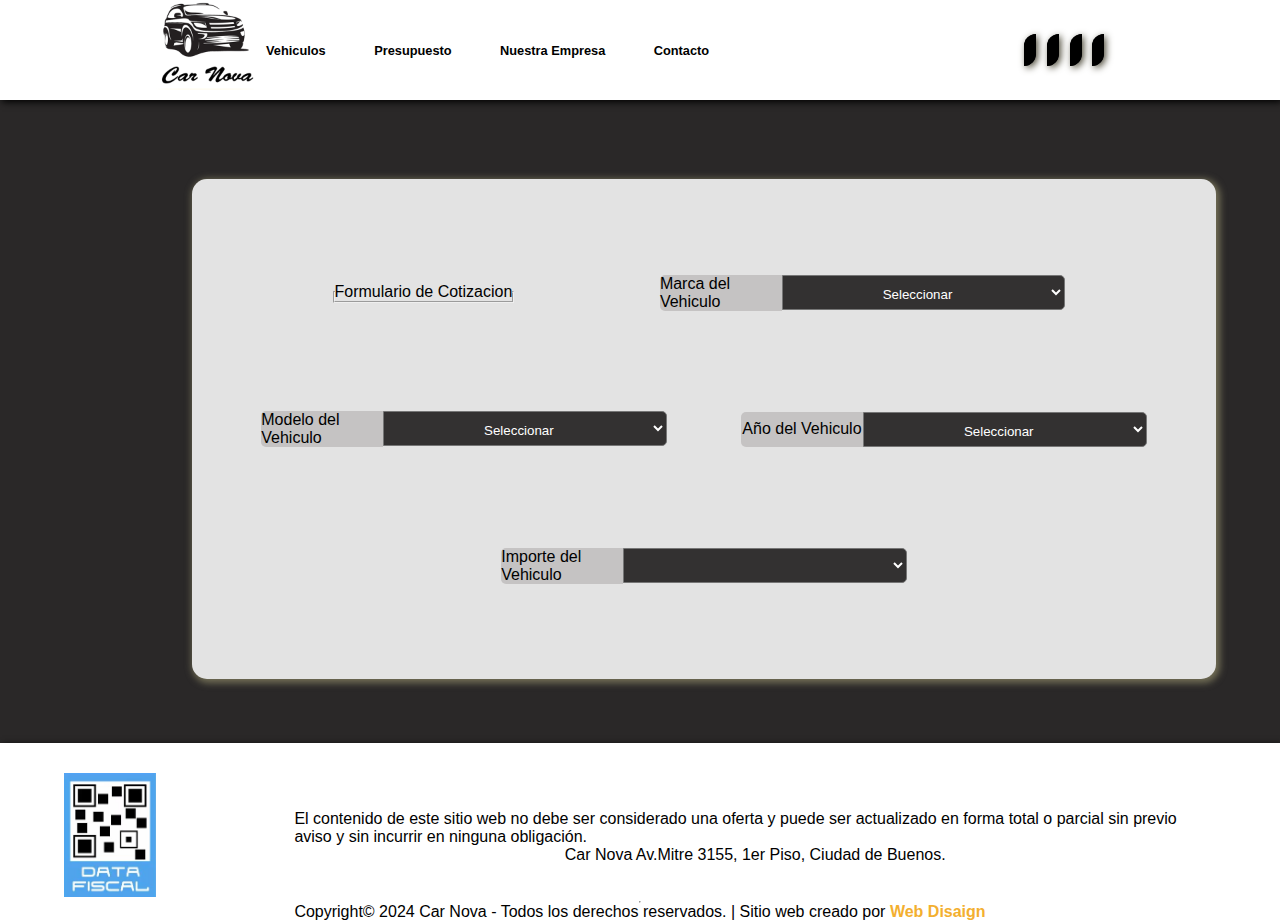
<file: presupuesto.html>
<!DOCTYPE html>
<html lang="es">
<head>
    <meta charset="UTF-8">
    <meta http-equiv="X-UA-Compatible" content="IE=edge">
    <meta name="viewport" content="width=device-width, initial-scale=1.0">
    <!--BOOTSTRAP-->
    <link href="https://cdn.jsdelivr.net/npm/bootstrap@5.3.0-alpha3/dist/css/bootstrap.min.css" rel="stylesheet"
        integrity="sha384-KK94CHFLLe+nY2dmCWGMq91rCGa5gtU4mk92HdvYe+M/SXH301p5ILy+dN9+nJOZ" crossorigin="anonymous">
    <script src="https://cdn.jsdelivr.net/npm/bootstrap@5.3.0-alpha3/dist/js/bootstrap.bundle.min.js"
        integrity="sha384-ENjdO4Dr2bkBIFxQpeoTz1HIcje39Wm4jDKdf19U8gI4ddQ3GYNS7NTKfAdVQSZe"
        crossorigin="anonymous"></script>
    <!--FONT AWESOME ICONOS-->
    <link rel="stylesheet" href="https://cdnjs.cloudflare.com/ajax/libs/font-awesome/6.4.0/css/all.min.css"
        integrity="sha512-iecdLmaskl7CVkqkXNQ/ZH/XLlvWZOJyj7Yy7tcenmpD1ypASozpmT/E0iPtmFIB46ZmdtAc9eNBvH0H/ZpiBw=="
        crossorigin="anonymous" referrerpolicy="no-referrer" />
    <!--ENLACE JQUERY-->
    <script src="https://code.jquery.com/jquery-3.6.4.min.js"></script>
    <!--ENLACE JAVASCRIPT-->
    <script src="presupuesto.js"></script>
    <!--ENLACE HOJA DE ESTILO PRESUPUESTO-->
    <link rel="stylesheet" href="estilos/presupuesto.css">
    <!--ENLACE HOJAS DE ESTILO GENERAL DEL MENU-->
    <link rel="stylesheet" href="estilos/style.css">
    <title>Test</title>
</head>
<body>
    <header>
        <!--LOGO-->
        <div class="logo-web">
            <a href="index.html"><img src="imagenes/logo.png" style="width: 100px;" alt=""></a>
        </div>
        <!--MENU-->
        <nav class="contenedor-menu">
            <ul>
                <li><a href="galeriaAutos.html"><i class="fa-solid fa-car-side"></i>Vehiculos</a></li>
                <li><a href="presupuesto.html"><i class="fa-solid fa-clipboard"></i>Presupuesto</a></li>
                <li><a href="nosotros.html"><i class="fa-sharp fa-solid fa-building"></i>Nuestra Empresa </a></li>
                <li><a href="#contacto"><i class="fa-solid fa-phone-volume"></i>Contacto</a></li>
            </ul>
        </nav>

        <!--REDES SOCIALES-->
        <div class="contenedor-redes">
            <ul>
                <li><a href="https://m.facebook.com/" target="_blank"><i class="fa-brands fa-facebook"></i></a></li>
                <li><a href="https://www.instagram.com/" target="_blank"><i class="fa-brands fa-instagram"></i></a>
                </li>
                <li><a href="https://www.tiktok.com/es/" target="_blank"><i class="fa-brands fa-tiktok"></i></a>
                </li>
                <li><a href="https://web.whatsapp.com/" target="_blank"><i class="fa-brands fa-whatsapp"></i></a>
                </li>
            </ul>
        </div>
    
</header>
    <!--FORMULARIO COTIZACION-->
    <div class="contenedor-general-presupuesto">
        <form class="formulario-presupuesto" name="autos-form" action="">
            <fieldset class="col-12 text-center">
                <legend>Formulario de Cotizacion</legend>
            </fieldset>
            <div class="content-marca">
                <label for=""> Marca del Vehiculo</label>
                <select name="" id="marca">
                    <option value="seleccionar">Seleccionar</option>
                    <option value="ford">Ford</option>
                    <option value="dodge">Dodge</option>
                    <option value="peugeot">Peugeot</option>
                    <option value="chevrolet">Chevrolet</option>
                </select>
            </div>
            <div class="content-modelo">
                <label for="">Modelo del Vehiculo</label>
                <select name="" id="modeloSelect">
                    <option selected>Seleccionar</option>
                </select>
            </div>
            <div class="content-anio">
                <label for="">Año del Vehiculo</label>
                <select name="" id="anioSelect">
                    <option selected>Seleccionar</option>
                </select>
            </div>
            <div class="content-importe">
                <label for="">Importe del Vehiculo</label>
                <select name="" id="txImporte">
                    <option selected></option>
                </select>
            </div>
        </form>
    </div>
    <footer>
        <div class="contenedor-footer">
            <div class="imagen-footer">
                <img src="imagenes/data-fiscal-1.jpg" style="width: 40%;" alt="">
            </div>
            <div class="info-footer">
                <p>El contenido de este sitio web no debe ser considerado una oferta y puede ser actualizado en forma
                    total o parcial sin previo aviso y sin incurrir en ninguna obligación.</p>
                <p>Car Nova Av.Mitre 3155, 1er Piso, Ciudad de Buenos.</p>
            </div>
        </div>
        <hr>
        <div class="copy-footer">
            <p>Copyright© 2024 Car Nova - Todos los derechos reservados. | Sitio web creado por <a
                    href="https://webdisaign.mercadoshops.com.ar/" target="_blank">Web Disaign</a>
            </p>
        </div>
    </footer>
</body>
</html>
</file>
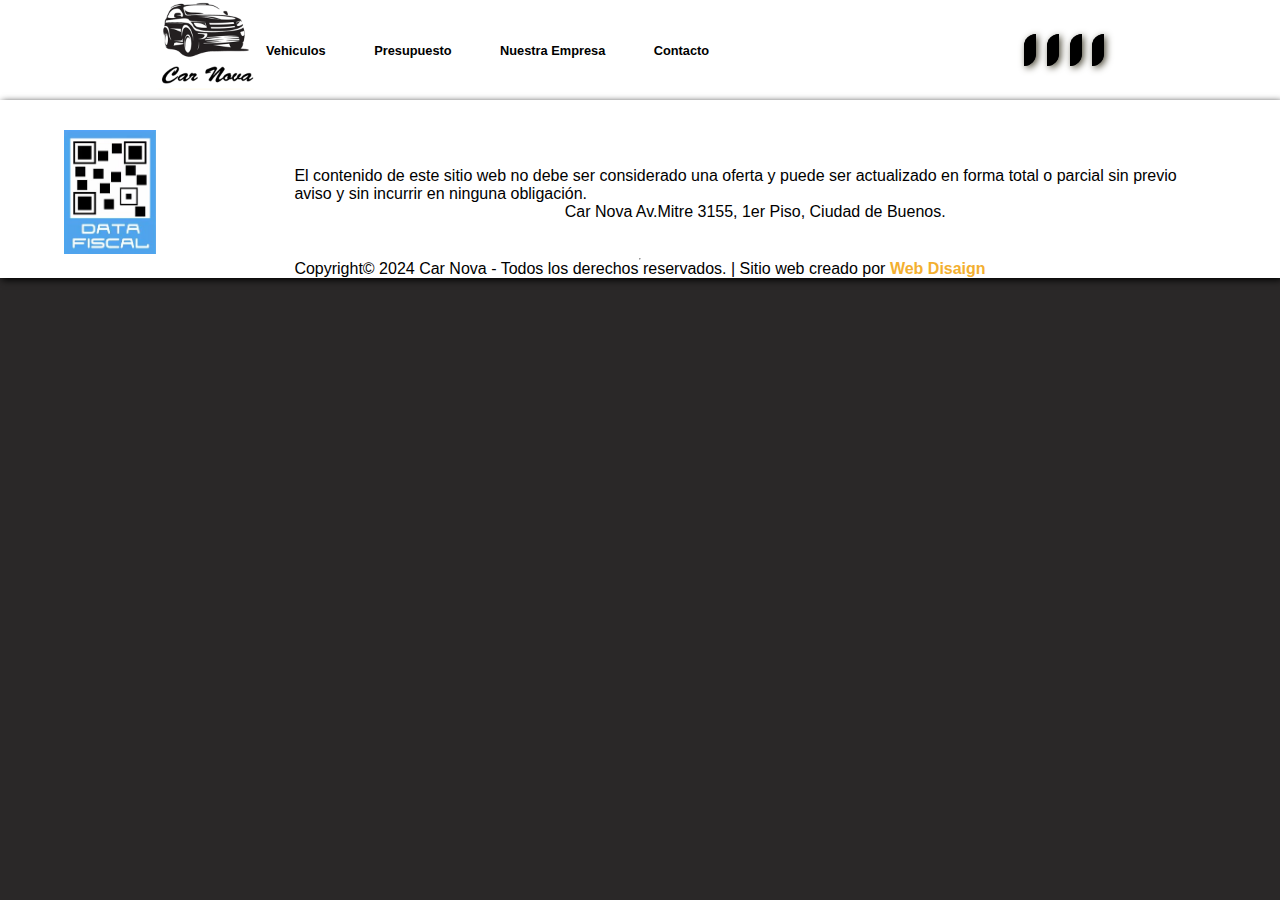
<file: turnos.html>
<!DOCTYPE html>
<html lang="en">
<head>
    <meta charset="UTF-8">
    <meta http-equiv="X-UA-Compatible" content="IE=edge">
    <meta name="viewport" content="width=device-width, initial-scale=1.0">
    <!--BOOTSTRAP-->
    <link href="https://cdn.jsdelivr.net/npm/bootstrap@5.3.0-alpha3/dist/css/bootstrap.min.css" rel="stylesheet"
        integrity="sha384-KK94CHFLLe+nY2dmCWGMq91rCGa5gtU4mk92HdvYe+M/SXH301p5ILy+dN9+nJOZ" crossorigin="anonymous">
    <script src="https://cdn.jsdelivr.net/npm/bootstrap@5.3.0-alpha3/dist/js/bootstrap.bundle.min.js"
        integrity="sha384-ENjdO4Dr2bkBIFxQpeoTz1HIcje39Wm4jDKdf19U8gI4ddQ3GYNS7NTKfAdVQSZe"
        crossorigin="anonymous"></script>
    <!--FONT AWESOME ICONOS-->
    <link rel="stylesheet" href="https://cdnjs.cloudflare.com/ajax/libs/font-awesome/6.4.0/css/all.min.css"
        integrity="sha512-iecdLmaskl7CVkqkXNQ/ZH/XLlvWZOJyj7Yy7tcenmpD1ypASozpmT/E0iPtmFIB46ZmdtAc9eNBvH0H/ZpiBw=="
        crossorigin="anonymous" referrerpolicy="no-referrer" />
    <!--ENLACE JAVASCRIPT-->
    <script src="index.js"></script>
    <!--ENLACE HOJA DE ESTILO-->
    <link rel="stylesheet" href="estilos/style.css">
    <title>Agencia de Autos</title>
</head>
<body>
    <header>
        <!--LOGO-->
        <div class="logo-web">
            <a href="index.html"><img src="imagenes/logo.png" style="width: 100px;" alt=""></a>
        </div>
        <!--MENU-->
        <nav class="contenedor-menu">
            <ul>
                <li><a href="galeriaAutos.html"><i class="fa-solid fa-car-side"></i>Vehiculos</a></li>
                <li><a href="presupuesto.html"><i class="fa-solid fa-clipboard"></i>Presupuesto</a></li>
                <li><a href="nosotros.html"><i class="fa-sharp fa-solid fa-building"></i>Nuestra Empresa </a></li>
                <li><a href="#contacto"><i class="fa-solid fa-phone-volume"></i>Contacto</a></li>
            </ul>
        </nav>

        <!--REDES SOCIALES-->
        <div class="contenedor-redes">
            <ul>
                <li><a href="https://m.facebook.com/" target="_blank"><i class="fa-brands fa-facebook"></i></a></li>
                <li><a href="https://www.instagram.com/" target="_blank"><i class="fa-brands fa-instagram"></i></a>
                </li>
                <li><a href="https://www.tiktok.com/es/" target="_blank"><i class="fa-brands fa-tiktok"></i></a>
                </li>
                <li><a href="https://web.whatsapp.com/" target="_blank"><i class="fa-brands fa-whatsapp"></i></a>
                </li>
            </ul>
        </div>
    
</header>
<footer>
    <div class="contenedor-footer">
        <div class="imagen-footer">
            <img src="imagenes/data-fiscal-1.jpg" style="width: 40%;" alt="">
        </div>
        <div class="info-footer">
            <p>El contenido de este sitio web no debe ser considerado una oferta y puede ser actualizado en forma
                total o parcial sin previo aviso y sin incurrir en ninguna obligación.</p>
            <p>Car Nova Av.Mitre 3155, 1er Piso, Ciudad de Buenos.</p>
        </div>
    </div>
    <hr>
    <div class="copy-footer">
        <p>Copyright© 2024 Car Nova - Todos los derechos reservados. | Sitio web creado por <a
                href="https://webdisaign.mercadoshops.com.ar/" target="_blank">Web Disaign</a>
        </p>
    </div>
</footer>
</body>
</html>
</file>
<file: estilos/style.css>
* {
  margin: 0;
  padding: 0;
  box-sizing: border-box;
}

body {
  background: rgb(42, 40, 40);
  color: aliceblue;
  font-family: "Open Sans", -apple-system, BlinkMacSystemFont, "Segoe UI", Roboto, Oxygen-Sans, Ubuntu, Cantarell, "Helvetica Neue", Helvetica, Arial, sans-serif;

}

.contenedor-general {
  width: 100%;
  height: 100%;
  margin: 0 auto;
  display: flex;
  flex-flow: column wrap;
  align-items: center;
  justify-content: center;
}

/**SCROLL UP*/
.ir-inicio{
  right: 20px;
  bottom: 20px;
  position: fixed;
  padding: 0 10px;
  background-color: rgba(127, 128, 102, 0.926);
  border: 4px solid rgb(203, 209, 164);
  border-radius:50px;
}
.ir-inicio a {
  color: rgb(176, 179, 152);
  font-size: 2vw;
}
/**MENU PRINCIPAL HEADER*/
header {
  width: 100%;
  height: 100px;
  margin: 0 auto;
  display: flex;
  flex-flow: row wrap;
  background-color: rgb(255, 255, 255);
  box-shadow: 2px 2px 7px black;
}

.logo-web {
  width: 20%;
  height: 100px;
  display: flex;
  justify-content: end;
  align-items: center;
}

.logo-web a img {
  width: 50%;

}

.contenedor-menu {
  width: 60%;
  height: 100px;
  display: flex;
}

.contenedor-menu ul {
  width: 100%;
  height: 100px;
  list-style: none;
  display: flex;
  flex-flow: row wrap;
  justify-content: flex-start;
  align-items: center;
  gap: 5%;
}

.contenedor-menu ul li a i {
  margin-right: 10px;
}

.contenedor-menu ul li a {
  text-decoration: none;
  color: rgb(0, 0, 0);
  font-size: 1vw;
  font-weight: 700;
  padding-bottom: 25px;
  border-bottom: 5px transparent;
}

.contenedor-menu ul li a:hover {
  color: rgb(158, 153, 122);
  padding-bottom: 25px;
  border-bottom: 5px solid rgb(158, 153, 122);
}

.contenedor-redes {
  width: 20%;
  height: 100%;
  display: flex;
  flex-flow: row wrap;
  justify-content: flex-start;
  align-items: center;
}

.contenedor-redes ul {
  width: 100%;
  height: 100px;
  list-style: none;
  display: flex;
  flex-flow: row wrap;
  justify-content: flex-start;
  align-items: center;
  gap: 5%;
}

.contenedor-redes ul li a {
  color: white;
  font-size: 1.4vw;
  background-color: black;
  padding: 10%;
  border: 5px solid black;
  border-radius: 20px 0 20px 0;
  box-shadow: 2px 2px 7px rgb(79, 76, 59);
}

.contenedor-redes ul li a:hover {
  background-color: rgb(79, 76, 59);
  border: 5px solid rgb(79, 76, 59);
  border-radius: 0 20px 0 20px;
  box-shadow: 2px 2px 7px rgb(0, 0, 0);
}

/* CARRUSEL FOTOS */
.carrousel {
  width: 100%;
  margin-top: 1px;
}

.conteCarrousel {
  width: 100%;
  height: 600px;
  overflow: hidden;
  text-align: center;
}

.itemCarrousel {
  position: relative;
  width: 100%;
  height: 100%;
}

.itemCarrouselTarjeta {
  width: 100%;
  height: 100%;
}

.itemCarrouselArrows {
  position: absolute;
  top: 0;
  bottom: 0;
  left: 0;
  right: 0;
  height: 100%;
  width: 100%;
  display: flex;
  align-items: center;
  justify-content: space-between;
  padding: 20px;
}

.itemCarrouselArrows>i:hover {
  cursor: pointer;
}

.conteCarrouselController {
  width: 100%;
  display: flex;
  justify-content: space-evenly;
}

.conteCarrouselController>a {
  text-decoration: none;
  font-size: 2em;
  color: grey;
}

.itemCarrouselArrows>a>i {
  background: #00000090;
  padding: 10px;
  font-size: 25px;
  color: rgb(228, 225, 191);
}

/**MENU SECUNDARIO*/
.mini-menu {
  width: 100%;
  height: 500px;
  display: flex;
  justify-content: center;
  align-items: center;
}

.contenedor-menu-secundario {
  width: 30%;
  height: auto;
  display: flex;
  flex-flow: column wrap;
  justify-content: center;
  align-items: center;
}

.img__menu__Secundario a {
  width: 100%;
  height: auto;
  display: flex;
  align-items: center;
  justify-content: center;
}

.img__menu__Secundario a img {
  width: 20%;
  background-color: rgb(255, 255, 255);
  display: flex;
  justify-content: center;
  padding: 1%;
  border: 5px solid black;
  border-radius: 60px;
}

.img__menu__Secundario a img:hover {

  background-color: rgb(103, 104, 79);
  border: 5px solid rgb(169, 170, 139);
}

.titulo__menu__Secundario {
  margin-top: 15px;
}

.titulo__menu__Secundario a {
  color: white;
  text-decoration: none;

}

.titulo__menu__Secundario a h2 {
  font-size: 1.2vw;
}

/**PUBLICIDAD VEHICULOS*/
.autos-publicidad-general {
  width: 100%;
  height: 800px;
  background-color: white;
  display: flex;
  flex-flow: column wrap;
  align-items: center;
  justify-content: center;
}

.autos-publicidad {
  width: 70%;
  height: auto;
  display: flex;
  flex-flow: column wrap;
  align-items: center;
  justify-content: center;

}

.titulo__publicidad__autos {
  width: 45%;
  height: 100px;
  background-color: white;
  margin: -180px 0 0 0;
  border-radius: 10px;
  display: flex;
  justify-content: center;
  align-items: center;

}

.titulo__publicidad__autos h2 {
  color: black;
  font-size: 2vw;
  margin-top: 1%;
}

.btn__publicidad__autos {
  width: 100%;
  height: auto;
  margin-bottom: 180px;
  display: flex;
  align-items: center;
  justify-content: center;
}

.btn__publicidad__autos input {
  padding: 1% 3%;
  color: white;
  font-weight: 700;
  border-radius: 50px;
  border: none;
  background-color: rgb(108, 104, 84);
  box-shadow: 2px 2px 7px black;
}

.btn__publicidad__autos input:hover {
  background-color: rgb(199, 194, 166);
  color: black;

}

/**TIPO DE NEUMATICOS*/
.contenedor-neumaticos {
  width: 100%;
  height: 500px;
  display: flex;
  flex-flow: column wrap;
  align-items: center;
  justify-content: center;
}

.title-neumaticos {
  width: 100%;
  height: auto;
  text-align: center;
  margin-bottom: 30px;
}

.title-neumaticos h2 {
  font-size: 2vw;
  font-weight: 700;
}

.title-neumaticos p {
  font-size: 1vw;
}

.img-neumaticos {
  width: 100%;
  height: auto;
  display: flex;
  align-items: center;
  justify-content: center;
}

.btn-neumaticos {
  width: 100%;
  height: auto;
  margin-top: 30px;
  display: flex;
  align-items: center;
  justify-content: center;
}

.btn-neumaticos button {
  padding: .5% 2%;
  border-radius: 50px;
  color: white;
  font-weight: 700;
  border-radius: 50px;
  border: none;
  background-color: rgb(108, 104, 84);
  box-shadow: 2px 2px 7px rgb(255, 255, 255);
}

.btn-neumaticos button:hover{
  background-color: rgb(199, 194, 166);
  color: black;
}

/**FORMULARIO PRESUPUESTO*/
.conteiner-presupuesto{
  width: 100%;
  height: 800px;
  background-color: white;
  display: flex;
  flex-flow: column wrap;
  align-items: center;
  justify-content: center;
}

.conteiner-title-presupuesto{
  width: 100%;
  height: auto;
  display: flex;
  flex-flow: column wrap;
  align-items: center;
  justify-content: center;
}
.conteiner-title-presupuesto h2{
  width: 100%;
  height: auto;
  text-align: center;
  color: black;
  font-size: 3vw;
  font-weight: 600;
}
.conteiner-title-presupuesto p{
  width: 100%;
  height: auto;
  text-align: center;
  color: black;
  font-size: 1vw;
  font-weight: 600;
}

.conteiner-title-presupuesto input{
  padding: .5% 2%;
  border: none;
  color: white;
  font-weight: 700;
  border-radius: 50px;
  box-shadow: 2px 2px 7px black;
  background-color: rgb(108, 104, 84);
}
.conteiner-title-presupuesto input:hover{
  background-color: rgb(199, 194, 166);
  color: black;
}

.imagen-presupuesto{
  width: 100%;
  height: 500px;
  margin-top: 30px;
  display: flex;
  justify-content: center;
  align-items: center;
}
.imagen-presupuesto img{
  width: 50%;
}

/**FORMULARIO CONTACTO*/
.contenedor-general-formulario{
      width: 90%;
      height: auto;
      margin-top: 30px;
      display: flex;
      justify-content: center;
      align-items: center;
}

.conteiner__ubicacion_form{
  width: 50%;
  height: 500px;
  background-color: rgba(0, 0, 0, 0.442);
  display: flex;
  flex-flow: column wrap;
  align-items: center;
  justify-content: center;
}
.conteiner__ubicacion_form h2{
  width: 100%;
  text-align: center;
  font-size: 2vw;
}
.conteiner__Dato_contactos{
  width: 80%;
  height: auto;
  display: flex;
  flex-flow: row wrap;
  justify-content: center;
  align-items: center;
}
.conteiner__Dato_contactos h3{
  width: 13%;
  height: 30px;
  font-size: 0.8vw;
  font-weight: 600;
  display: flex;
  justify-content:flex-start ;
  align-items: center;
  margin-bottom: 16px;
  padding-right: 10px;
}
.conteiner__Dato_contactos p{
  width: 50%;
  height: 30px;
  font-size: 0.8vw;
  display: flex;
  justify-content:flex-start ;
  align-items: center;
}
form{
  width: 50%;
  height: 500px;
  background-color: rgba(0, 0, 0, 0.442);
  display: flex;
  flex-flow: column wrap;
  align-items: center;
  justify-content: center;
}
form .conteiner__input{
    width: 70%;
    display: flex;
    flex-flow: row wrap;
    justify-content: center;
    align-items: center;
    align-content: center;
}
form span i{
  width: 100%;
  height: 30px;
  font-size: 1vw;
  color: black;
  padding: 7px 10px;
  margin-top: 15px;
  background-color: rgb(213, 213, 213);;
  border-radius: 50px 0 0 50px;
  display: flex;
  justify-content: center;
  align-items: center;
}
form input{
  width: 70%;
  height: 30px;
  background-color: rgb(213, 213, 213);
  margin-top: 15px;
  border-radius: 0 50px 50px 0;
  border: none;
}
form textarea{
  width: 54%;
  height: 30px;
  padding-left: 38px;
  background-color: rgb(213, 213, 213);
  margin-top: 15px;
  border-radius: 50px;
  border: none;
}
form .conteiner__btn{
  width: 100%;
  height: 50px;
  display: flex;
  align-items: center;
  justify-content: center;
}

form button{
  width: 15%;
  padding: .5% 2%;
  margin-right: 15px;
  border-radius: 50px;
  border: none;
  box-shadow: 2px 2px 7px rgb(255, 255, 255);
  background-color: rgb(108, 104, 84);

}

form button:hover{
  color: white;
  background-color: rgb(174, 170, 149);
}


/**FOOTER*/
footer{
  width: 100%;
  height: auto;
  color: black;
  background-color: white;
  display: flex;
  flex-flow: column wrap;
  align-items: center;
  justify-content: center;
  box-shadow: 2px 2px 7px rgb(0, 0, 0);
}
.contenedor-footer {
  width: 90%;
  height: auto;
  margin-top: 30px;
  display: flex;
  flex-flow: row wrap;
  justify-content: center;
  align-items: center;
}
.imagen-footer{
 width: 20%;
}

.info-footer{
  width: 80%;
  height: auto;
  display: flex;
  flex-flow: column wrap;
  align-items: center;
  justify-content: center;
}
.copy-footer{
  width: 90%;
  height: auto;
  display: flex;
  align-items: center;
  justify-content: center;
}
.copy-footer a {
  text-decoration: none;
  color: rgb(243, 175, 48);
  font-weight: 700;
}

.copy-footer a:hover{
  color:rgb(12, 165, 185);
  text-shadow: 2px 2px 2px black;
}
</file>
<file: estilos/nosotros.css>
* {
    margin: 0;
    padding: 0;
    box-sizing: border-box;
}

.contendor-general {
    width: 100%;
    height: 100%;
    margin-top: 30px;
    padding: 20px;
    background: white;
    display: flex;
    flex-flow: row wrap;
    align-content: center;
    justify-content: center;
}

.contenedor-imagen-empresa,
.contenedor-imagen-objetivos {
    width: 50%;
    margin-top: 30px;

    display: flex;
    align-content: center;
    justify-content: center;
}

.contenedor-informacion-empresa,
.contenedor-objetivos-empresa {
    width: 50%;
    /* border: 1px solid black;*/
    /* border-radius: 10px;*/
    color: black;
    background: rgb(235, 235, 235);
    padding: 10px;
    margin-top: 30px;
    text-align: center;
    display: flex;
    flex-flow: column wrap;
    justify-content: center;
}

.contenedor-informacion-empresa,
.contenedor-objetivos-empresa,
h1 {
    text-align: start;
}

.contenedor-nosotros-publicidad {
    background: rgb(235, 235, 235);
    width: 100%;
    margin-top: 50px;
    padding: 10px;
    display: flex;
    flex-flow: column wrap;
    align-content: center;
    justify-content: center;
}

.tiulo-publicidad {
    width: 100%;

    display: flex;
    flex-flow: column wrap;
    align-content: center;
    justify-content: center;
}

.contenedor-propusta-imagen {
    margin-top: 5px;
    width: 100%;
    display: flex;
    flex-flow: row wrap;
    justify-content: space-evenly;
}

.propuesta-1,
.propuesta-2,
.propuesta-3 {
    background: rgba(38, 38, 37, 0.622);
    width: 30%;
    text-align: center;
    display: flex;
    flex-flow: column wrap;
    align-content: center;
    justify-content: center;
}

@media (max-width: 900px) {
    .contendor-general {
        width: 100%;
        height: 100%;
        margin-top: 30px;
        padding: 20px;
        background: white;
        display: flex;
        flex-flow: column wrap;
        align-content: center;
        justify-content: center;
    }
}
</file>
<file: estilos/presupuesto.css>
* {
    margin: 0;
    padding: 0;
    box-sizing: border-box;
}

.contenedor-general-presupuesto {
    width: 100%;
    height: 100%;
    margin: 5%;
    display: flex;
    flex-flow: row wrap;
    justify-content: center;

}

.formulario-presupuesto {
    background: rgb(227, 227, 227);
    box-shadow: 2px 2px 7px 2px rgb(116, 112, 87);
    border-radius: 15px;
    width: 80%;
    padding: 5px;
    margin-top: 15px;
    display: flex;
    flex-flow: row wrap;
    justify-content: space-evenly;
    align-content: space-evenly;

}

.content-marca,
.content-modelo,
.content-anio,
.content-importe {
    width: 40%;
    margin: 10px;
    display: flex;
    flex-flow: row wrap;
    justify-content: space-evenly;
    align-content: space-evenly;
}

.formulario-presupuesto select {
    width: 70%;
    height: 35px;
    padding: 10px;
    border-radius: 0px 5px 5px 0px;
    text-align: center;
    color: rgb(255, 255, 255);
    background: rgb(51, 49, 49);
    display: flex;
    flex-flow: row wrap;
    justify-content: space-evenly;
    align-content: space-evenly;

}

.formulario-presupuesto label,
fieldset {
    color: black;
}

.formulario-presupuesto label {
    background: rgb(197, 195, 195);
    width: 30%;
    border-radius: 5px 0px 0px 5px;
    display: flex;
    flex-flow: row wrap;
    justify-content: center;
    align-content: center;
}
</file>
